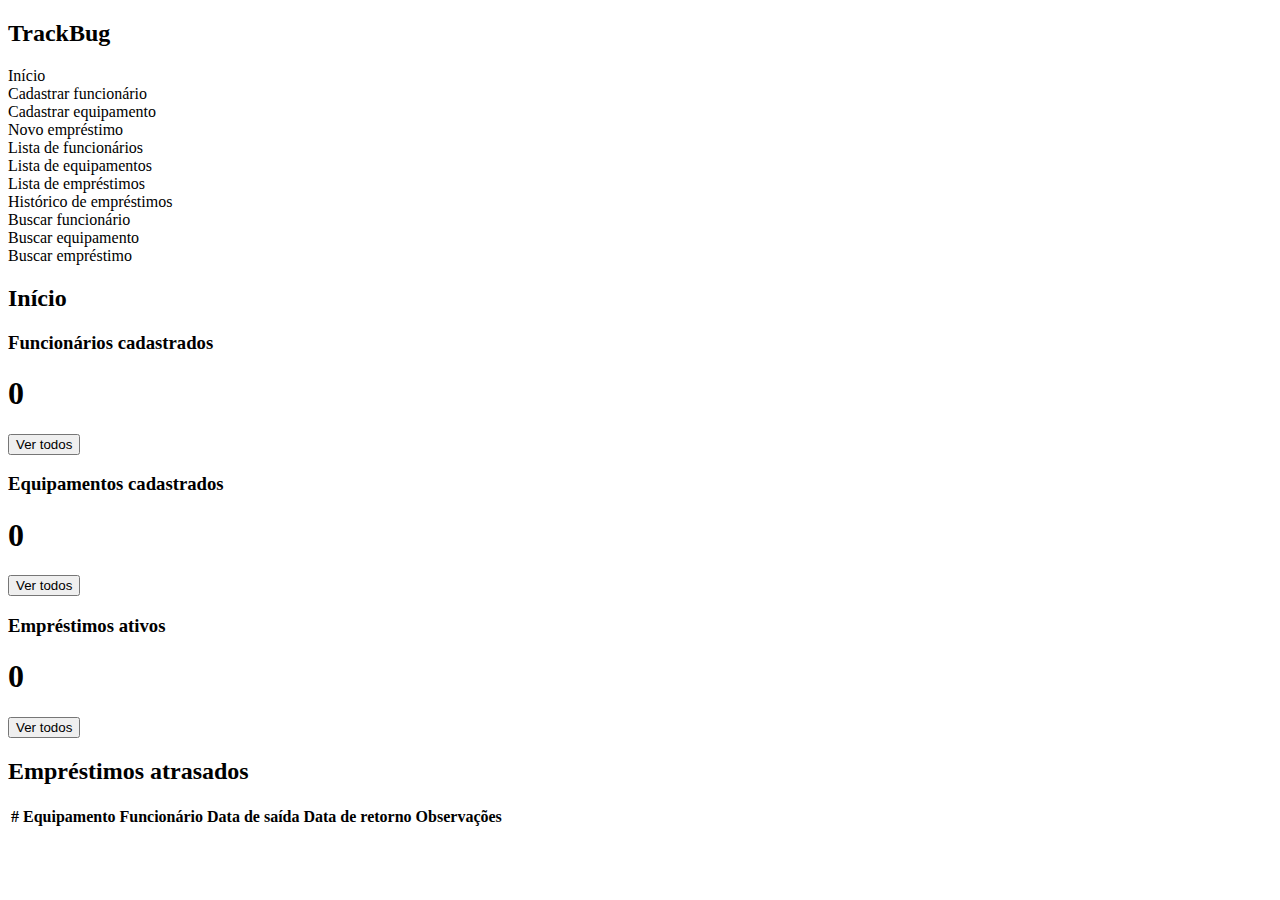
<file: src/main/resources/templates/index.html>
<!doctype html>
<html xmlns:th="http://www.thymeleaf.org">
<head>
    <meta charset="UTF-8">
    <meta name="viewport"
          content="width=device-width, user-scalable=no, initial-scale=1.0, maximum-scale=1.0, minimum-scale=1.0">
    <meta http-equiv="X-UA-Compatible" content="ie=edge">
    <link rel="stylesheet" th:href="@{/css/style_index.css}">
    <link rel="stylesheet" th:href="@{/css/style_barralateral.css}">
    <title>TrackBug - Início</title>
</head>
<body>
    <div id="content-main">
        <div id="barra-lateral">
            <div id="logo">
                 <h2>TrackBug</h2>
            </div>
            <div class="area-home">
                <div class="area-btn">
                    <a th:href="@{/}" class="btn-funcao">Início</a>
                </div>
            </div>
            <div class="botoes-barra-lateral">
                <div class="area-btn">
                    <a th:href="@{/cadastraFuncionario}" class="btn-funcao">Cadastrar funcionário</a>
                </div>
                <div class="area-btn">
                    <a th:href="@{/cadastraEquipamento}" class="btn-funcao">Cadastrar equipamento</a>
                </div>
                <div class="area-btn">
                    <a th:href="@{/novoEmprestimo}" class="btn-funcao">Novo empréstimo</a>
                </div>
            </div>
            <div class="botoes-barra-lateral">
                <div class="area-btn">
                    <a th:href="@{/listarFuncionarios}" class="btn-funcao">Lista de funcionários</a>
                </div>
                <div class="area-btn">
                    <a th:href="@{/listarEquipamentos}" class="btn-funcao">Lista de equipamentos</a>
                </div>
                <div class="area-btn">
                    <a th:href="@{/listarEmprestimos}" class="btn-funcao">Lista de empréstimos</a>
                </div>
            </div>
            <div class="area-home">
                <div class="area-btn">
                    <a th:href="@{/historicoEmprestimos}" class="btn-funcao">Histórico de empréstimos</a>
                </div>
            </div>
            <div class="botoes-barra-lateral">
                <div class="area-btn">
                    <a th:href="@{/buscarFuncionario}" class="btn-funcao">Buscar funcionário</a>
                </div>
                <div class="area-btn">
                    <a th:href="@{/buscarEquipamento}" class="btn-funcao">Buscar equipamento</a>
                </div>
                <div class="area-btn">
                    <a th:href="@{/buscarEmprestimo}" class="btn-funcao">Buscar empréstimo</a>
                </div>
            </div>
        </div>
        <div id="lado-direito">
            <div id="cabecalho-pag"><h2>Início</h2></div>
            <div id="cards-home">
                <div id="card1">
                    <h3>Funcionários cadastrados</h3>
                    <h1><span th:text="${countFuncionario}">0</span></h1>
                    <a th:href="@{/listarFuncionarios}">
                        <button class="btn-vertodos">Ver todos</button>
                    </a>
                </div>
                <div id="card2">
                    <h3>Equipamentos cadastrados</h3>
                    <h1><span th:text="${countEquipamento}">0</span></h1>
                    <a th:href="@{/listarEquipamentos}">
                        <button class="btn-vertodos">Ver todos</button>
                    </a>
                </div>
                <div id="card3">
                    <h3>Empréstimos ativos</h3>
                    <h1><span th:text="${countEmprestimo}">0</span></h1>
                    <a th:href="@{/listarEmprestimos}">
                        <button class="btn-vertodos">Ver todos</button>
                    </a>    
                </div>
            </div>
            <div id="cabecalho-emprestimos">
                <h2>Empréstimos atrasados</h2>
            </div>
            <div id="area-tabela">
                <table class="striped-table">
                    <thead>
                    <tr>
                        <th>#</th>
                        <th>Equipamento</th>
                        <th>Funcionário</th>
                        <th>Data de saída</th>
                        <th>Data de retorno</th>
                        <th>Observações</th>
                    </tr>
                    </thead>
                    <tbody>
                    <tr th:each="emprestimo, iterStat : ${emprestimos}">
                        <td th:text="${emprestimo.id}"></td>
                        <td th:text="${emprestimo.equipamento.descricao_eqp}"></td>
                        <td th:text="${emprestimo.funcionario_responsavel.nome_funcionario}"></td>
                        <td th:text="${emprestimo.data_hora_saida}"></td>
                        <td th:text="${emprestimo.data_hora_retorno}"></td>
                        <td th:text="${emprestimo.observacoes_emprestimo}"></td>
                    </tr>
                    </tbody>
                </table>
            </div>
        </div>
    </div>
</body>
</html>
</file>
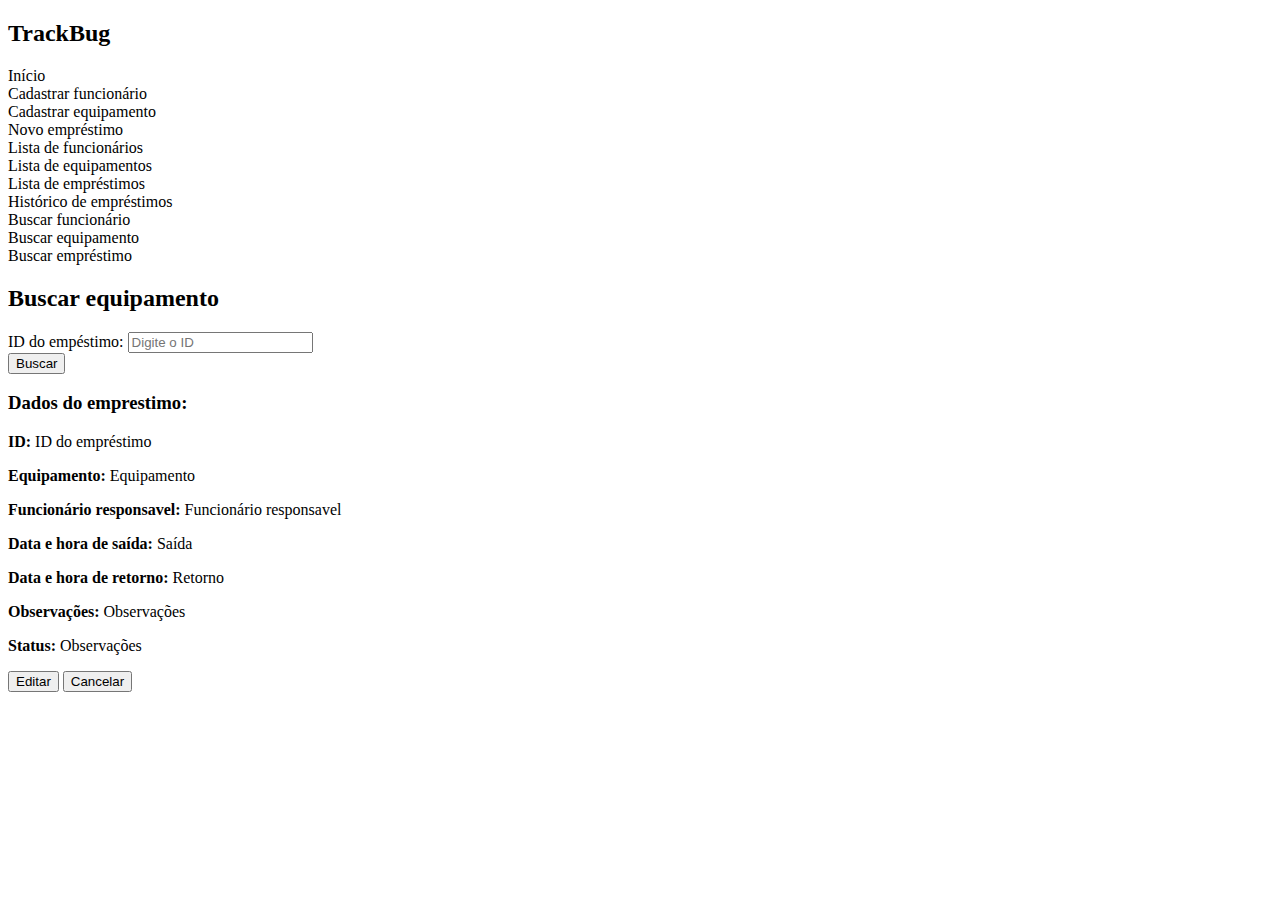
<file: src/main/resources/templates/buscar_emprestimo.html>
<!DOCTYPE html>
<html xmlns:th="http://www.thymeleaf.org">
<head>
    <meta charset="UTF-8">
    <meta name="viewport"
          content="width=device-width, user-scalable=no, initial-scale=1.0, maximum-scale=1.0, minimum-scale=1.0">
    <meta http-equiv="X-UA-Compatible" content="ie=edge">
    <link rel="stylesheet" th:href="@{/css/style_barralateral.css}">
    <link rel="stylesheet" th:href="@{/css/style_buscarfuncionario.css}">
    <title>Buscar empréstimo</title>
</head>
<body>
<div id="content-main">
    <div id="barra-lateral">
        <div id="logo">
            <h2>TrackBug</h2>
        </div>
        <div class="area-home">
            <div class="area-btn">
                <a th:href="@{/}" class="btn-funcao">Início</a>
            </div>
        </div>
        <div class="botoes-barra-lateral">
            <div class="area-btn">
                <a th:href="@{/cadastraFuncionario}" class="btn-funcao">Cadastrar funcionário</a>
            </div>
            <div class="area-btn">
                <a th:href="@{/cadastraEquipamento}" class="btn-funcao">Cadastrar equipamento</a>
            </div>
            <div class="area-btn">
                <a th:href="@{/novoEmprestimo}" class="btn-funcao">Novo empréstimo</a>
            </div>
        </div>
        <div class="botoes-barra-lateral">
            <div class="area-btn">
                <a th:href="@{/listarFuncionarios}" class="btn-funcao">Lista de funcionários</a>
            </div>
            <div class="area-btn">
                <a th:href="@{/listarEquipamentos}" class="btn-funcao">Lista de equipamentos</a>
            </div>
            <div class="area-btn">
                <a th:href="@{/listarEmprestimos}" class="btn-funcao">Lista de empréstimos</a>
            </div>
        </div>
        <div class="area-home">
            <div class="area-btn">
                <a th:href="@{/historicoEmprestimos}" class="btn-funcao">Histórico de empréstimos</a>
            </div>
        </div>
        <div class="botoes-barra-lateral">
            <div class="area-btn">
                <a th:href="@{/buscarFuncionario}" class="btn-funcao">Buscar funcionário</a>
            </div>
            <div class="area-btn">
                <a th:href="@{/buscarEquipamento}" class="btn-funcao">Buscar equipamento</a>
            </div>
            <div class="area-btn">
                <a th:href="@{/buscarEmprestimo}" class="btn-funcao">Buscar empréstimo</a>
            </div>
        </div>
    </div>
    <div id="lado-direito">
        <div id="cabecalho-pag"><h2>Buscar equipamento</h2></div>
        <div id="area-formulario">
            <form th:action="@{/buscarEmprestimo}" method="get">
                <div class="text-field">
                    <label for="id">ID do empéstimo:</label>
                    <input type="number" name="id" id="id" class="campo-id" placeholder="Digite o ID" required>
                </div>
                <div id="area-btn-buscar">
                    <button id="btn-buscar" type="submit">Buscar</button>
                </div>
            </form>
        </div>

        <!-- Área de resultado -->
        <div id="resultado-busca" th:if="${emprestimo != null}">
            <h3>Dados do emprestimo:</h3>
            <p><strong>ID:</strong> <span th:text="${emprestimo.id}">ID do empréstimo</span></p>
            <p><strong>Equipamento:</strong> <span th:text="${emprestimo.equipamento.descricao_eqp}">Equipamento</span></p>
            <p><strong>Funcionário responsavel:</strong> <span th:text="${emprestimo.funcionario_responsavel.nome_funcionario}">Funcionário responsavel</span></p>
            <p><strong>Data e hora de saída:</strong> <span th:text="${emprestimo.data_hora_saida}">Saída</span></p>
            <p><strong>Data e hora de retorno:</strong> <span th:text="${emprestimo.data_hora_retorno}">Retorno</span></p>
            <p><strong>Observações:</strong> <span th:text="${emprestimo.observacoes_emprestimo}">Observações</span></p>
            <p><strong>Status:</strong> <span th:text="${emprestimo.status}">Observações</span></p>

            <div id="botoes">
                <a th:href="@{/editarEmprestimo/{id}(id=${emprestimo.id})}"><button class="editar">Editar</button></a>
                <form th:action="@{/deletarEmprestimo/{id}(id=${emprestimo.id})}" method="post" style="display: inline;" class="form-delete">
                    <button type="submit" class="deletar">Cancelar</button>
                </form>
            </div>

        </div>
        <div th:if="${erro != null}">
            <p th:text="${erro}" style="margin-left:10px;"></p>
        </div>
    </div>
</div>
</body>
</html>
</file>
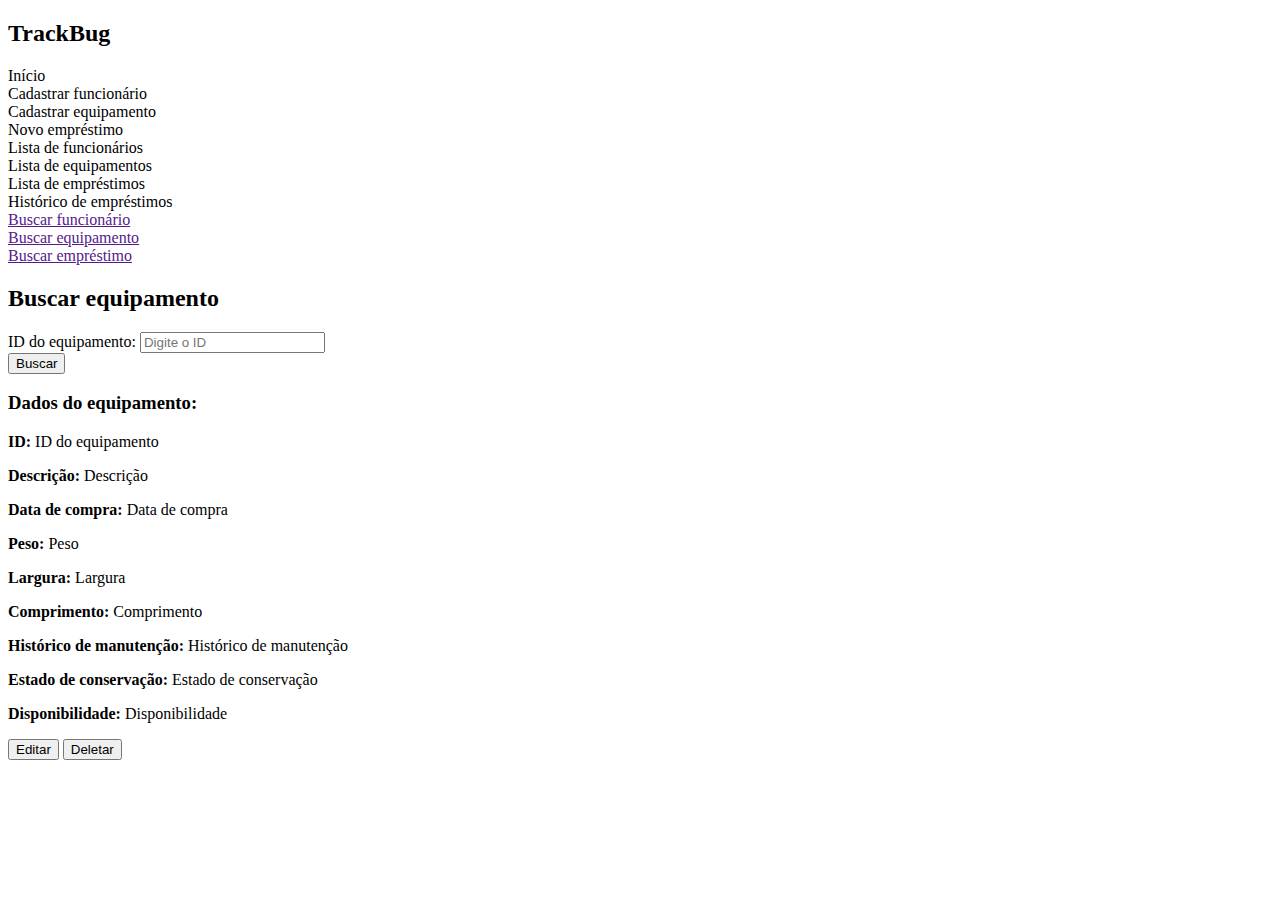
<file: src/main/resources/templates/buscar_equipamento.html>
<!DOCTYPE html>
<html xmlns:th="http://www.thymeleaf.org">
<head>
    <meta charset="UTF-8">
    <meta name="viewport"
          content="width=device-width, user-scalable=no, initial-scale=1.0, maximum-scale=1.0, minimum-scale=1.0">
    <meta http-equiv="X-UA-Compatible" content="ie=edge">
    <link rel="stylesheet" th:href="@{/css/style_barralateral.css}">
    <link rel="stylesheet" th:href="@{/css/style_buscarfuncionario.css}">
    <title>Buscar equipamento</title>
</head>
<body>
<div id="content-main">
    <div id="barra-lateral">
        <div id="logo">
            <h2>TrackBug</h2>
        </div>
        <div class="area-home">
            <div class="area-btn">
                <a th:href="@{/}" class="btn-funcao">Início</a>
            </div>
        </div>
        <div class="botoes-barra-lateral">
            <div class="area-btn">
                <a th:href="@{/cadastraFuncionario}" class="btn-funcao">Cadastrar funcionário</a>
            </div>
            <div class="area-btn">
                <a th:href="@{/cadastraEquipamento}" class="btn-funcao">Cadastrar equipamento</a>
            </div>
            <div class="area-btn">
                <a th:href="@{/novoEmprestimo}" class="btn-funcao">Novo empréstimo</a>
            </div>
        </div>
        <div class="botoes-barra-lateral">
            <div class="area-btn">
                <a th:href="@{/listarFuncionarios}" class="btn-funcao">Lista de funcionários</a>
            </div>
            <div class="area-btn">
                <a th:href="@{/listarEquipamentos}" class="btn-funcao">Lista de equipamentos</a>
            </div>
            <div class="area-btn">
                <a th:href="@{/listarEmprestimos}" class="btn-funcao">Lista de empréstimos</a>
            </div>
        </div>
        <div class="area-home">
            <div class="area-btn">
                <a th:href="@{/historicoEmprestimos}" class="btn-funcao">Histórico de empréstimos</a>
            </div>
        </div>
        <div class="botoes-barra-lateral">
            <div class="area-btn">
                <a href="" class="btn-funcao">Buscar funcionário</a>
            </div>
            <div class="area-btn">
                <a href="" class="btn-funcao">Buscar equipamento</a>
            </div>
            <div class="area-btn">
                <a href="" class="btn-funcao">Buscar empréstimo</a>
            </div>
        </div>
    </div>
    <div id="lado-direito">
        <div id="cabecalho-pag"><h2>Buscar equipamento</h2></div>
        <div id="area-formulario">
            <form th:action="@{/buscarEquipamento}" method="get">
                <div class="text-field">
                    <label for="id_equipamento">ID do equipamento:</label>
                    <input type="number" name="id_equipamento" id="id_equipamento" class="campo-id" placeholder="Digite o ID" required>
                </div>
                <div id="area-btn-buscar">
                    <button id="btn-buscar" type="submit">Buscar</button>
                </div>
            </form>
        </div>

        <!-- Área de resultado -->
        <div id="resultado-busca" th:if="${equipamento != null}">
            <h3>Dados do equipamento:</h3>
            <p><strong>ID:</strong> <span th:text="${equipamento.id_equipamento}">ID do equipamento</span></p>
            <p><strong>Descrição:</strong> <span th:text="${equipamento.descricao_eqp}">Descrição</span></p>
            <p><strong>Data de compra:</strong> <span th:text="${equipamento.data_compra_eqp}">Data de compra</span></p>
            <p><strong>Peso:</strong> <span th:text="${equipamento.peso_eqp}">Peso</span></p>
            <p><strong>Largura:</strong> <span th:text="${equipamento.largura_eqp}">Largura</span></p>
            <p><strong>Comprimento:</strong> <span th:text="${equipamento.comprimento_eqp}">Comprimento</span></p>
            <p><strong>Histórico de manutenção:</strong> <span th:text="${equipamento.historico_manutencao_eqp}">Histórico de manutenção</span></p>
            <p><strong>Estado de conservação:</strong> <span th:text="${equipamento.estado_conservacao_eqp}">Estado de conservação</span></p>
            <p><strong>Disponibilidade:</strong> <span th:text="${equipamento.disponibilidade}">Disponibilidade</span></p>

            <div id="botoes">
                <a th:href="@{/editarEquipamento/{id}(id=${equipamento.id_equipamento})}"><button class="editar">Editar</button></a>
                <form th:action="@{/deletarEquipamento/{id}(id=${equipamento.id_equipamento})}" method="post" style="display: inline;" class="form-delete">
                    <button type="submit" class="deletar">Deletar</button>
                </form>
            </div>

        </div>
        <div th:if="${erro != null}">
            <p th:text="${erro}" style="margin-left:10px;"></p>
        </div>
    </div>
</div>
</body>
</html>
</file>
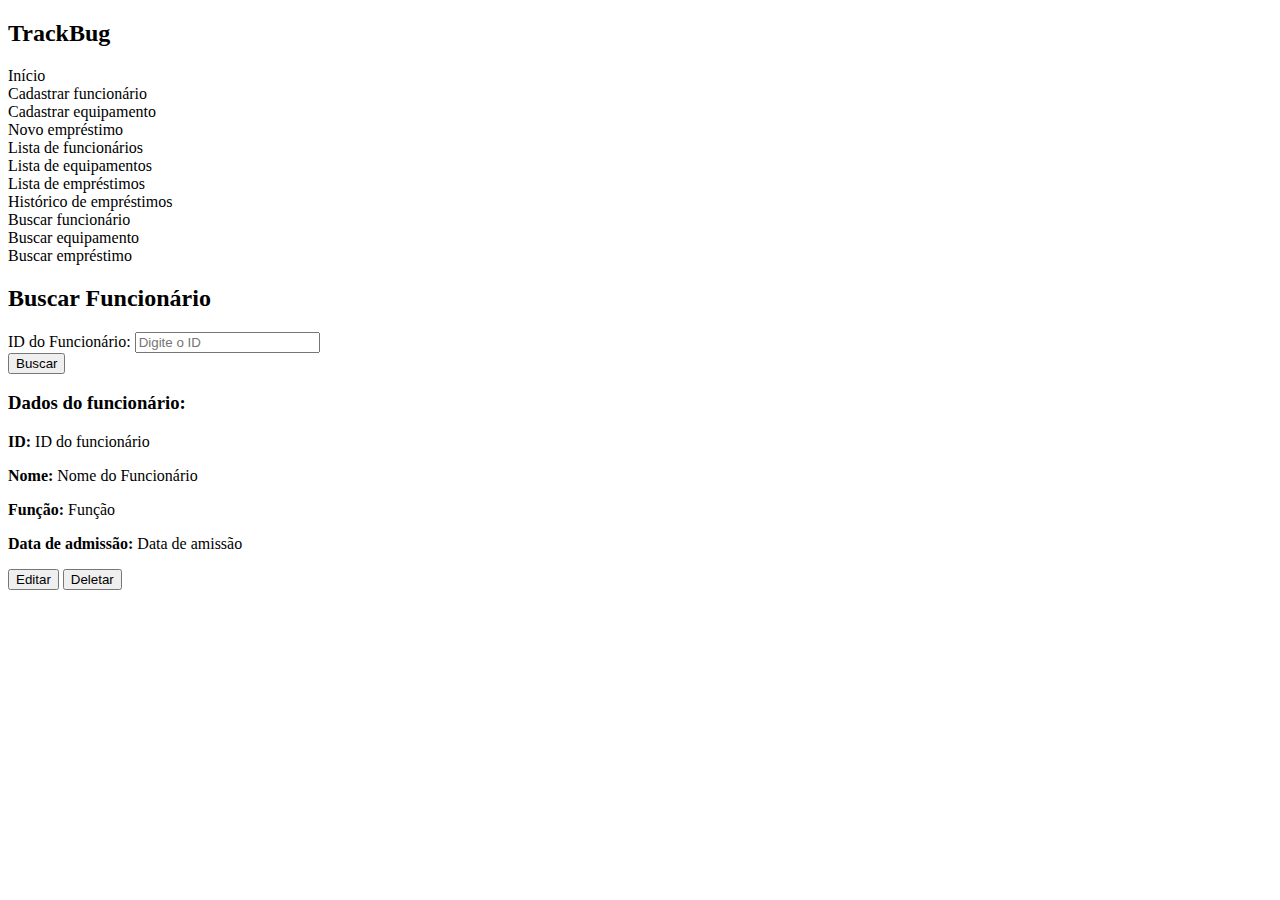
<file: src/main/resources/templates/buscar_funcionario.html>
<!DOCTYPE html>
<html xmlns:th="http://www.thymeleaf.org">
<head>
    <meta charset="UTF-8">
    <meta name="viewport"
          content="width=device-width, user-scalable=no, initial-scale=1.0, maximum-scale=1.0, minimum-scale=1.0">
    <meta http-equiv="X-UA-Compatible" content="ie=edge">
    <link rel="stylesheet" th:href="@{/css/style_barralateral.css}">
    <link rel="stylesheet" th:href="@{/css/style_buscarfuncionario.css}">
    <title>Buscar funcionário</title>
</head>
<body>
<div id="content-main">
    <div id="barra-lateral">
        <div id="logo">
            <h2>TrackBug</h2>
        </div>
        <div class="area-home">
            <div class="area-btn">
                <a th:href="@{/}" class="btn-funcao">Início</a>
            </div>
        </div>
        <div class="botoes-barra-lateral">
            <div class="area-btn">
                <a th:href="@{/cadastraFuncionario}" class="btn-funcao">Cadastrar funcionário</a>
            </div>
            <div class="area-btn">
                <a th:href="@{/cadastraEquipamento}" class="btn-funcao">Cadastrar equipamento</a>
            </div>
            <div class="area-btn">
                <a th:href="@{/novoEmprestimo}" class="btn-funcao">Novo empréstimo</a>
            </div>
        </div>
        <div class="botoes-barra-lateral">
            <div class="area-btn">
                <a th:href="@{/listarFuncionarios}" class="btn-funcao">Lista de funcionários</a>
            </div>
            <div class="area-btn">
                <a th:href="@{/listarEquipamentos}" class="btn-funcao">Lista de equipamentos</a>
            </div>
            <div class="area-btn">
                <a th:href="@{/listarEmprestimos}" class="btn-funcao">Lista de empréstimos</a>
            </div>
        </div>
        <div class="area-home">
            <div class="area-btn">
                <a th:href="@{/historicoEmprestimos}" class="btn-funcao">Histórico de empréstimos</a>
            </div>
        </div>
        <div class="botoes-barra-lateral">
            <div class="area-btn">
                <a th:href="@{/buscarFuncionario}" class="btn-funcao">Buscar funcionário</a>
            </div>
            <div class="area-btn">
                <a th:href="@{/buscarEquipamento}" class="btn-funcao">Buscar equipamento</a>
            </div>
            <div class="area-btn">
                <a th:href="@{/buscarEmprestimo}" class="btn-funcao">Buscar empréstimo</a>
            </div>
        </div>
    </div>
    <div id="lado-direito">
        <div id="cabecalho-pag"><h2>Buscar Funcionário</h2></div>
        <div id="area-formulario">
            <form th:action="@{/buscarFuncionario}" method="get">
                <div class="text-field">
                    <label for="id_funcionario">ID do Funcionário:</label>
                    <input type="number" name="id_funcionario" id="id_funcionario" class="campo-id" placeholder="Digite o ID" required>
                </div>
                <div id="area-btn-buscar">
                    <button id="btn-buscar" type="submit">Buscar</button>
                </div>
            </form>
        </div>

        <div id="resultado-busca" th:if="${funcionario != null}">
            <h3>Dados do funcionário:</h3>
            <p><strong>ID:</strong> <span th:text="${funcionario.id_funcionario}">ID do funcionário</span></p>
            <p><strong>Nome:</strong> <span th:text="${funcionario.nome_funcionario}">Nome do Funcionário</span></p>
            <p><strong>Função:</strong> <span th:text="${funcionario.funcao_funcionario}">Função</span></p>
            <p><strong>Data de admissão:</strong> <span th:text="${funcionario.data_admissao_funcionario}">Data de amissão</span></p>

            <div id="botoes">
                <a th:href="@{/editarFuncionario/{id}(id=${funcionario.id_funcionario})}"><button class="editar">Editar</button></a>

                <form th:action="@{/deletarFuncionario/{id}(id=${funcionario.id_funcionario})}" method="post" style="display: inline;" class="form-delete">
                    <button type="submit" class="deletar">Deletar</button>
                </form>
            </div>

        </div>
        <div th:if="${erro != null}">
            <p th:text="${erro}" style="margin-left:10px;"></p>
        </div>
    </div>
</div>
</body>
</html>
</file>
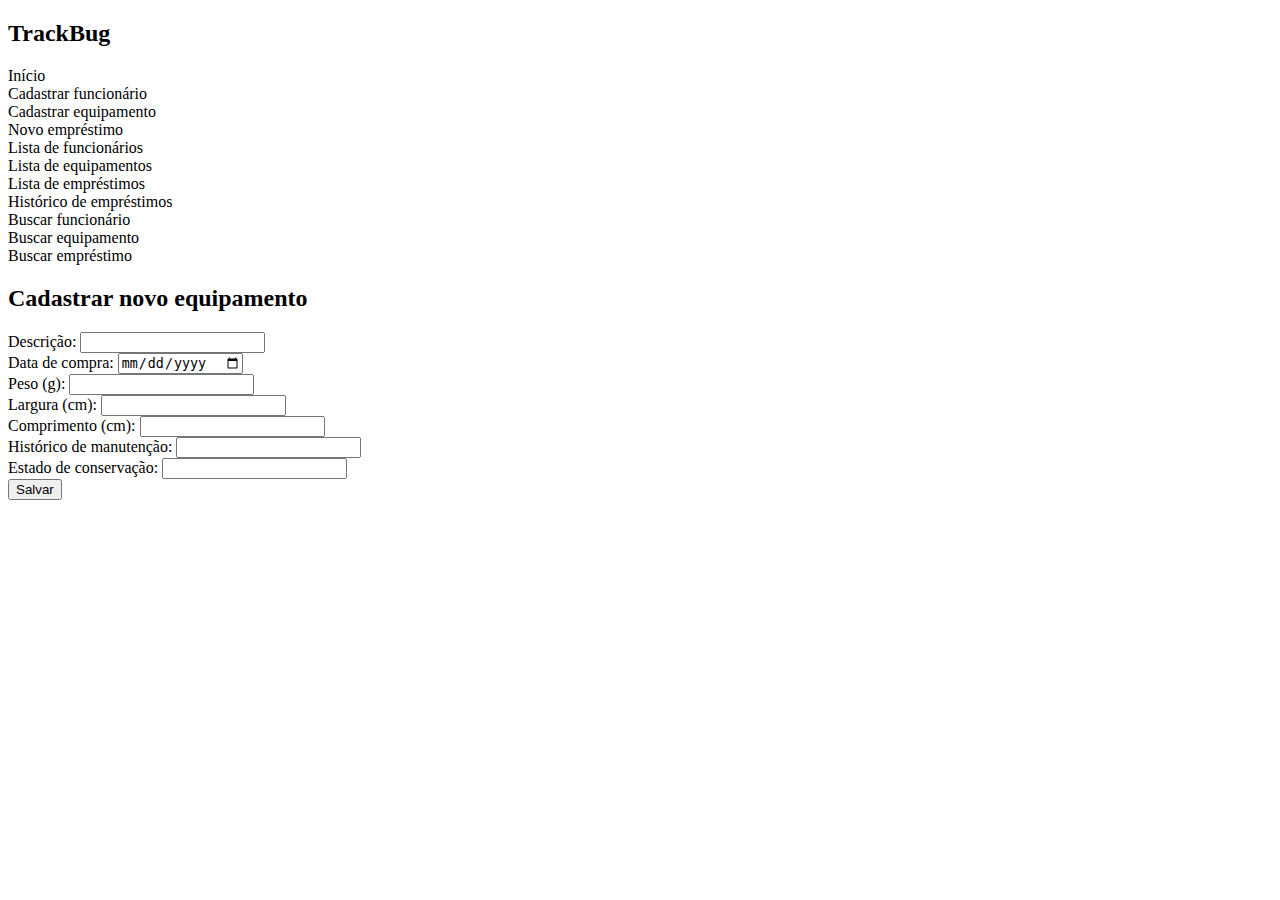
<file: src/main/resources/templates/cad_equipamento.html>
<!doctype html>
<html xmlns:th="http://www.thymeleaf.org">
<head>
    <meta charset="UTF-8">
    <meta name="viewport"
          content="width=device-width, user-scalable=no, initial-scale=1.0, maximum-scale=1.0, minimum-scale=1.0">
    <meta http-equiv="X-UA-Compatible" content="ie=edge">
    <link rel="stylesheet" th:href="@{/css/style_barralateral.css}">
    <link rel="stylesheet" th:href="@{/css/style_cadequipamento.css}">
    <title>Cadastrar equipamento</title>
</head>
<body>
    <div id="content-main">
        <div id="barra-lateral">
            <div id="logo">
                <h2>TrackBug</h2>
            </div>
            <div class="area-home">
                <div class="area-btn">
                    <a th:href="@{/}" class="btn-funcao">Início</a>
                </div>
            </div>
            <div class="botoes-barra-lateral">
                <div class="area-btn">
                    <a th:href="@{/cadastraFuncionario}" class="btn-funcao">Cadastrar funcionário</a>
                </div>
                <div class="area-btn">
                    <a th:href="@{/cadastraEquipamento}" class="btn-funcao">Cadastrar equipamento</a>
                </div>
                <div class="area-btn">
                    <a th:href="@{/novoEmprestimo}" class="btn-funcao">Novo empréstimo</a>
                </div>
            </div>
            <div class="botoes-barra-lateral">
                <div class="area-btn">
                    <a th:href="@{/listarFuncionarios}" class="btn-funcao">Lista de funcionários</a>
                </div>
                <div class="area-btn">
                    <a th:href="@{/listarEquipamentos}" class="btn-funcao">Lista de equipamentos</a>
                </div>
                <div class="area-btn">
                    <a th:href="@{/listarEmprestimos}" class="btn-funcao">Lista de empréstimos</a>
                </div>
            </div>
            <div class="area-home">
                <div class="area-btn">
                    <a th:href="@{/historicoEmprestimos}" class="btn-funcao">Histórico de empréstimos</a>
                </div>
            </div>
            <div class="botoes-barra-lateral">
                <div class="area-btn">
                    <a th:href="@{/buscarFuncionario}" class="btn-funcao">Buscar funcionário</a>
                </div>
                <div class="area-btn">
                    <a th:href="@{/buscarEquipamento}" class="btn-funcao">Buscar equipamento</a>
                </div>
                <div class="area-btn">
                    <a th:href="@{/buscarEmprestimo}" class="btn-funcao">Buscar empréstimo</a>
                </div>
            </div>
        </div>
        <div id="lado-direito">
            <div id="cabecalho-pag"><h2>Cadastrar novo equipamento</h2></div>
            <div id="area-formulario">
                <form th:action="@{/salvarEquipamento}" th:object="${equipamento}" method="post">
                    <div class="text-field">
                        <label for="descricao-equip">Descrição:</label>
                        <input type="text" name="descricao-equip" id="descricao-equip" th:field="*{descricao_eqp}">
                    </div>
                    <div class="text-field">
                        <label for="data-compra">Data de compra:</label>
                        <input type="date" name="data-compra" id="data-compra" th:field="*{data_compra_eqp}">
                    </div>
                    <div class="text-field">
                        <label for="peso-eqp">Peso (g):</label>
                        <input type="text" name="peso-eqp" id="peso-eqp" class="medidas" th:field="*{peso_eqp}">
                    </div>
                    <div class="text-field">
                        <label for="largura-eqp">Largura (cm):</label>
                        <input type="text" name="largura-eqp" id="largura-eqp" class="medidas" th:field="*{largura_eqp}">
                    </div>
                    <div class="text-field">
                        <label for="comprimento-eqp">Comprimento (cm):</label>
                        <input type="text" name="comprimento-eqp" id="comprimento-eqp" class="medidas" th:field="*{comprimento_eqp}">
                    </div>
                    <div class="text-field">
                        <label for="hist-manutencao">Histórico de manutenção:</label>
                        <input type="text" name="hist-manutencao" id="hist-manutencao" th:field="*{historico_manutencao_eqp}">
                    </div>
                    <div class="text-field">
                        <label for="estado-conserv">Estado de conservação:</label>
                        <input type="text" name="estado-conserv" id="estado-conserv" th:field="*{estado_conservacao_eqp}">
                    </div>
                    <div id="area-btn-salvar">
                        <button id="btn-salvar">Salvar</button>
                    </div>

                </form>
            </div>
        </div>
    </div>
</body>
</html>
</file>
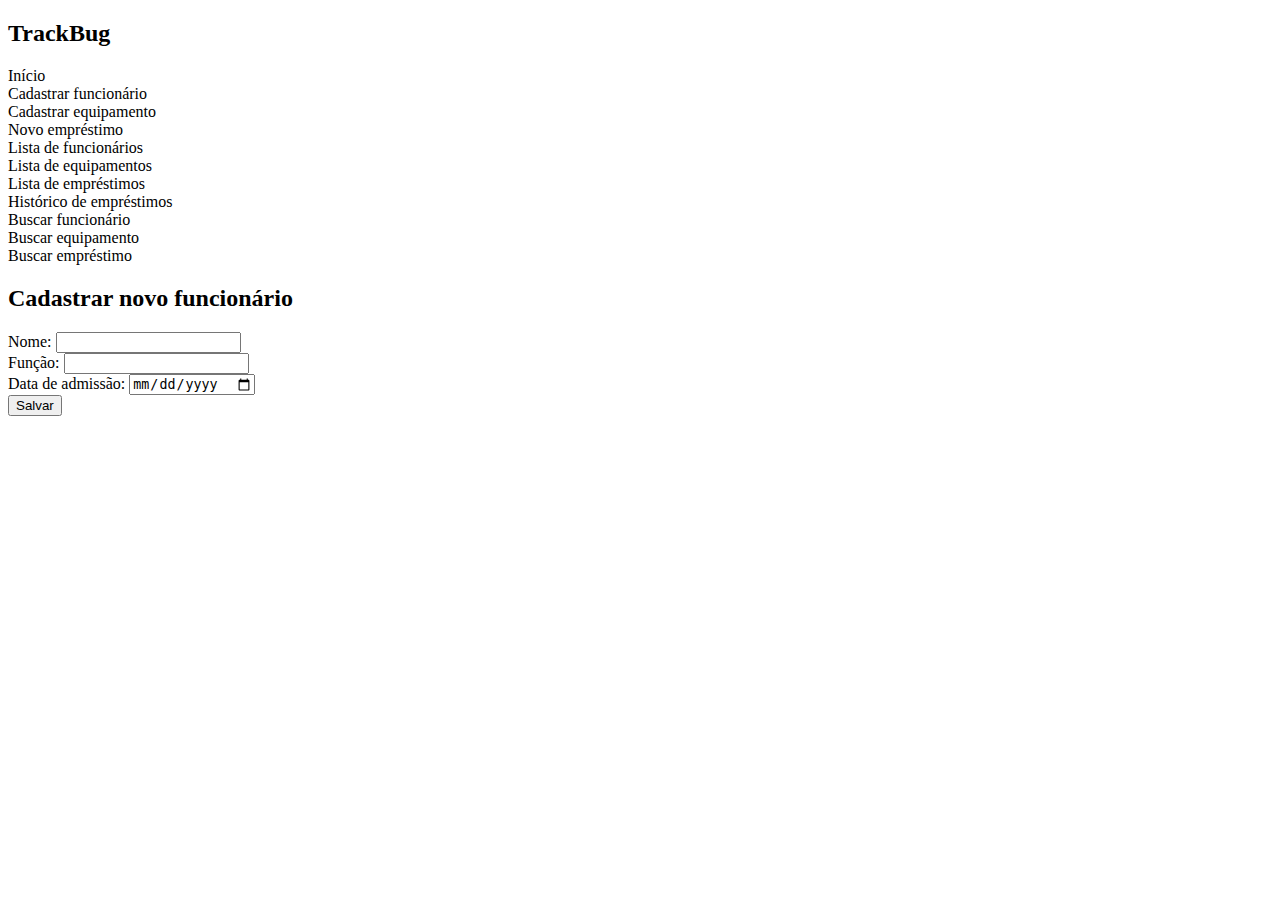
<file: src/main/resources/templates/cad_funcionario.html>
<!DOCTYPE html>
<html xmlns:th="http://www.thymeleaf.org">
<head>
    <meta charset="UTF-8">
    <meta name="viewport"
          content="width=device-width, user-scalable=no, initial-scale=1.0, maximum-scale=1.0, minimum-scale=1.0">
    <meta http-equiv="X-UA-Compatible" content="ie=edge">
    <link rel="stylesheet" th:href="@{/css/style_barralateral.css}">
    <link rel="stylesheet" th:href="@{/css/style_cadfunc.css}">
    <title>Cadastrar funcionário</title>
</head>
<body>
    <div id="content-main">
        <div id="barra-lateral">
            <div id="logo">
                <h2>TrackBug</h2>
            </div>
            <div class="area-home">
                <div class="area-btn">
                    <a th:href="@{/}" class="btn-funcao">Início</a>
                </div>
            </div>
            <div class="botoes-barra-lateral">
                <div class="area-btn">
                    <a th:href="@{/cadastraFuncionario}" class="btn-funcao">Cadastrar funcionário</a>
                </div>
                <div class="area-btn">
                    <a th:href="@{/cadastraEquipamento}" class="btn-funcao">Cadastrar equipamento</a>
                </div>
                <div class="area-btn">
                    <a th:href="@{/novoEmprestimo}" class="btn-funcao">Novo empréstimo</a>
                </div>
            </div>
            <div class="botoes-barra-lateral">
                <div class="area-btn">
                    <a th:href="@{/listarFuncionarios}" class="btn-funcao">Lista de funcionários</a>
                </div>
                <div class="area-btn">
                    <a th:href="@{/listarEquipamentos}" class="btn-funcao">Lista de equipamentos</a>
                </div>
                <div class="area-btn">
                    <a th:href="@{/listarEmprestimos}" class="btn-funcao">Lista de empréstimos</a>
                </div>
            </div>
            <div class="area-home">
                <div class="area-btn">
                    <a th:href="@{/historicoEmprestimos}" class="btn-funcao">Histórico de empréstimos</a>
                </div>
            </div>
            <div class="botoes-barra-lateral">
                <div class="area-btn">
                    <a th:href="@{/buscarFuncionario}" class="btn-funcao">Buscar funcionário</a>
                </div>
                <div class="area-btn">
                    <a th:href="@{/buscarEquipamento}" class="btn-funcao">Buscar equipamento</a>
                </div>
                <div class="area-btn">
                    <a th:href="@{/buscarEmprestimo}" class="btn-funcao">Buscar empréstimo</a>
                </div>
            </div>
        </div>
        <div id="lado-direito">
            <div id="cabecalho-pag"><h2>Cadastrar novo funcionário</h2></div>
            <div id="area-formulario">
                <form th:action="@{/salvarFuncionario}" th:object="${funcionario}" method="post">
                    <div class="text-field">
                        <label for="nome-func">Nome:</label>
                        <input type="text" name="nome-func" id="nome-func" th:field="*{nome_funcionario}" required>
                    </div>
                    <div class="text-field">
                        <label for="funcao-func">Função:</label>
                        <input type="text" name="funcao-func" id="funcao-func" th:field="*{funcao_funcionario}" required>
                    </div>
                    <div class="text-field">
                        <label for="data-admissao">Data de admissão:</label>
                        <input type="date" name="data-admissao" id="data-admissao" th:field="*{data_admissao_funcionario}" required>
                    </div>
                    <div id="area-btn-salvar">
                        <button id="btn-salvar">Salvar</button>
                    </div>

                </form>
            </div>
        </div>
    </div>
</body>
</html>
</file>
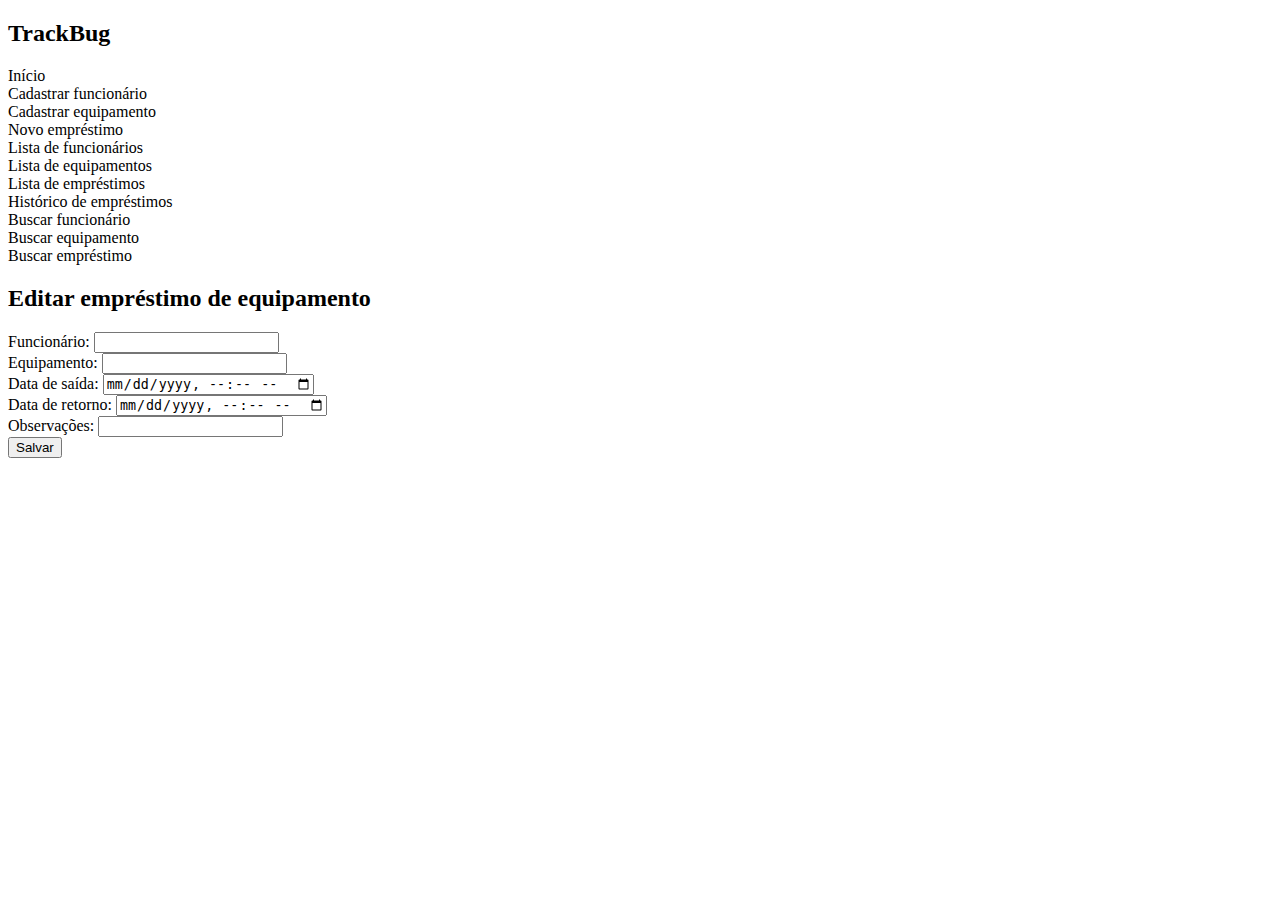
<file: src/main/resources/templates/editar_emprestimo.html>
<!doctype html>
<html xmlns:th="http://www.thymeleaf.org">
<head>
    <meta charset="UTF-8">
    <meta name="viewport"
          content="width=device-width, user-scalable=no, initial-scale=1.0, maximum-scale=1.0, minimum-scale=1.0">
    <meta http-equiv="X-UA-Compatible" content="ie=edge">
    <link rel="stylesheet" th:href="@{/css/style_novoemprestimo.css}">
    <link rel="stylesheet" th:href="@{/css/style_barralateral.css}">
    <title>Editar empréstimo</title>
</head>
<body>
    <div id="content-main">
        <div id="barra-lateral">
            <div id="logo">
                <h2>TrackBug</h2>
            </div>
            <div class="area-home">
                <div class="area-btn">
                    <a th:href="@{/}" class="btn-funcao">Início</a>
                </div>
            </div>
            <div class="botoes-barra-lateral">
                <div class="area-btn">
                    <a th:href="@{/cadastraFuncionario}" class="btn-funcao">Cadastrar funcionário</a>
                </div>
                <div class="area-btn">
                    <a th:href="@{/cadastraEquipamento}" class="btn-funcao">Cadastrar equipamento</a>
                </div>
                <div class="area-btn">
                    <a th:href="@{/novoEmprestimo}" class="btn-funcao">Novo empréstimo</a>
                </div>
            </div>
            <div class="botoes-barra-lateral">
                <div class="area-btn">
                    <a th:href="@{/listarFuncionarios}" class="btn-funcao">Lista de funcionários</a>
                </div>
                <div class="area-btn">
                    <a th:href="@{/listarEquipamentos}" class="btn-funcao">Lista de equipamentos</a>
                </div>
                <div class="area-btn">
                    <a th:href="@{/listarEmprestimos}" class="btn-funcao">Lista de empréstimos</a>
                </div>
            </div>
            <div class="area-home">
                <div class="area-btn">
                    <a th:href="@{/historicoEmprestimos}" class="btn-funcao">Histórico de empréstimos</a>
                </div>
            </div>
            <div class="botoes-barra-lateral">
                <div class="area-btn">
                    <a th:href="@{/buscarFuncionario}" class="btn-funcao">Buscar funcionário</a>
                </div>
                <div class="area-btn">
                    <a th:href="@{/buscarEquipamento}" class="btn-funcao">Buscar equipamento</a>
                </div>
                <div class="area-btn">
                    <a th:href="@{/buscarEmprestimo}" class="btn-funcao">Buscar empréstimo</a>
                </div>
            </div>
        </div>
        <div id="lado-direito">
            <div id="cabecalho-pag"><h2>Editar empréstimo de equipamento</h2></div>
            <div id="area-formulario">
                <form th:action="@{/salvarEdicaoEmprestimo}" th:object="${emprestimo}" method="post">
                    <div class="text-field">
                        <input type="hidden" th:field="*{id}">
                    </div>
                    <div class="text-field">
                        <label for="nome_funcionario">Funcionário:</label>
                        <input type="text" id="nome_funcionario" name="nome_funcionario" th:field="${emprestimo.funcionario_responsavel.nome_funcionario}" readonly>
                        <input type="hidden" name="id_funcionario" th:field="${emprestimo.funcionario_responsavel.id_funcionario}">
                    </div>

                    <div class="text-field">
                        <label for="desc_equipamento">Equipamento:</label>
                        <input type="text" id="desc_equipamento" th:field="${emprestimo.equipamento.descricao_eqp}" readonly>
                        <input type="hidden" name="id_equipamento" th:field="${emprestimo.equipamento.id_equipamento}">
                    </div>

                    <div class="text-field">
                        <label for="data-saida">Data de saída:</label>
                        <input type="datetime-local" name="data-saida" id="data-saida" class="data-emprestimo" th:field="*{data_hora_saida}">
                    </div>
                    <div class="text-field">
                        <label for="data-retorno">Data de retorno:</label>
                        <input type="datetime-local" name="data-retorno" id="data-retorno" class="data-emprestimo" th:field="*{data_hora_retorno}">
                    </div>
                    <div class="text-field">
                        <label for="obs-emprestimo">Observações:</label>
                        <input type="text" name="obs-emprestimo" id="obs-emprestimo" th:field="*{observacoes_emprestimo}">
                    </div>
                    <div id="area-btn-salvar">
                        <button id="btn-salvar">Salvar</button>
                    </div>
                </form>
            </div>
        </div>
    </div>
</body>
</html>
</file>
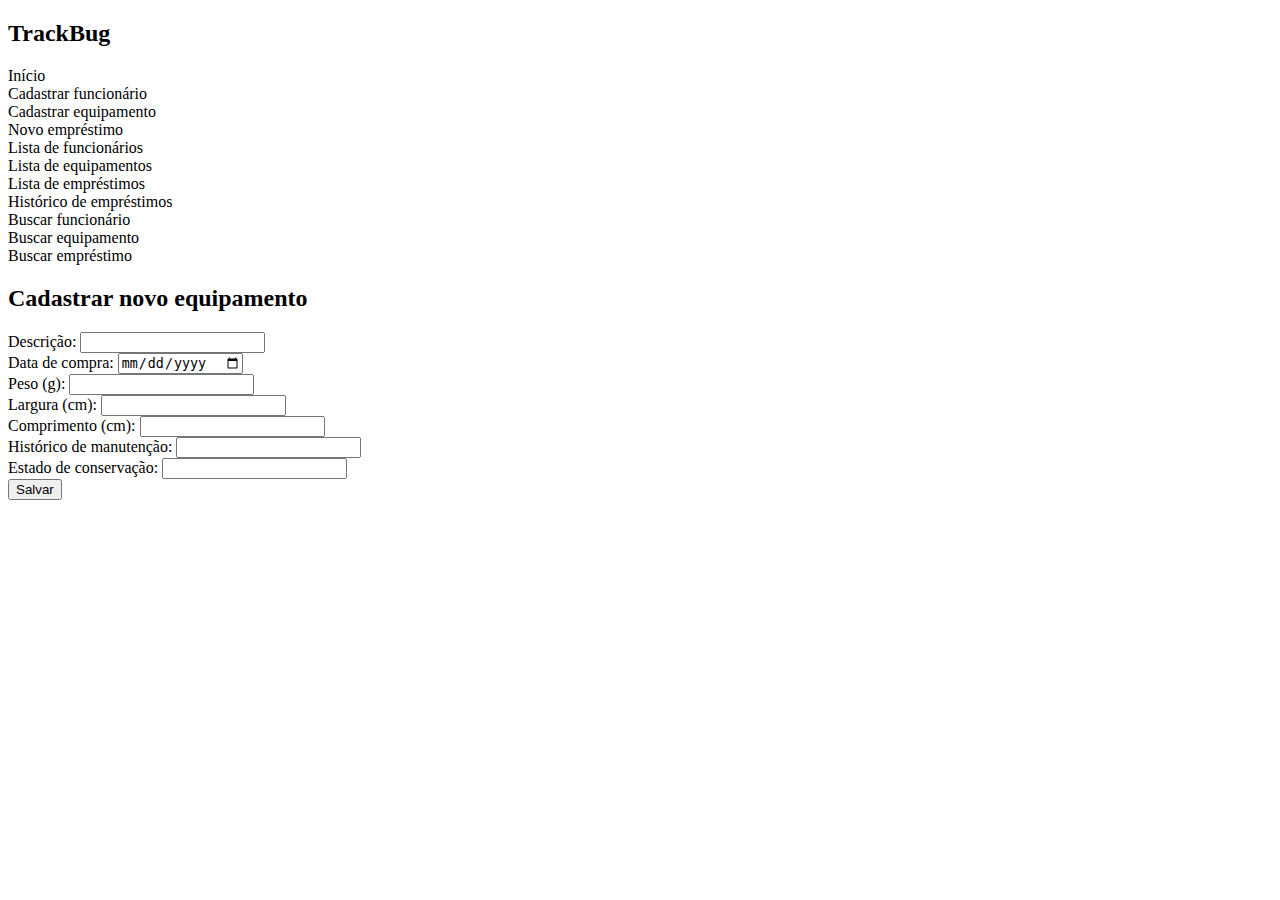
<file: src/main/resources/templates/editar_equipamento.html>
<!doctype html>
<html xmlns:th="http://www.thymeleaf.org">
<head>
    <meta charset="UTF-8">
    <meta name="viewport"
          content="width=device-width, user-scalable=no, initial-scale=1.0, maximum-scale=1.0, minimum-scale=1.0">
    <meta http-equiv="X-UA-Compatible" content="ie=edge">
    <link rel="stylesheet" th:href="@{/css/style_barralateral.css}">
    <link rel="stylesheet" th:href="@{/css/style_cadequipamento.css}">
    <title>Editar equipamento</title>
</head>
<body>
    <div id="content-main">
        <div id="barra-lateral">
            <div id="logo">
                <h2>TrackBug</h2>
            </div>
            <div class="area-home">
                <div class="area-btn">
                    <a th:href="@{/}" class="btn-funcao">Início</a>
                </div>
            </div>
            <div class="botoes-barra-lateral">
                <div class="area-btn">
                    <a th:href="@{/cadastraFuncionario}" class="btn-funcao">Cadastrar funcionário</a>
                </div>
                <div class="area-btn">
                    <a th:href="@{/cadastraEquipamento}" class="btn-funcao">Cadastrar equipamento</a>
                </div>
                <div class="area-btn">
                    <a th:href="@{/novoEmprestimo}" class="btn-funcao">Novo empréstimo</a>
                </div>
            </div>
            <div class="botoes-barra-lateral">
                <div class="area-btn">
                    <a th:href="@{/listarFuncionarios}" class="btn-funcao">Lista de funcionários</a>
                </div>
                <div class="area-btn">
                    <a th:href="@{/listarEquipamentos}" class="btn-funcao">Lista de equipamentos</a>
                </div>
                <div class="area-btn">
                    <a th:href="@{/listarEmprestimos}" class="btn-funcao">Lista de empréstimos</a>
                </div>
            </div>
            <div class="area-home">
                <div class="area-btn">
                    <a th:href="@{/historicoEmprestimos}" class="btn-funcao">Histórico de empréstimos</a>
                </div>
            </div>
            <div class="botoes-barra-lateral">
                <div class="area-btn">
                    <a th:href="@{/buscarFuncionario}" class="btn-funcao">Buscar funcionário</a>
                </div>
                <div class="area-btn">
                    <a th:href="@{/buscarEquipamento}" class="btn-funcao">Buscar equipamento</a>
                </div>
                <div class="area-btn">
                    <a th:href="@{/buscarEmprestimo}" class="btn-funcao">Buscar empréstimo</a>
                </div>
            </div>
        </div>
        <div id="lado-direito">
            <div id="cabecalho-pag"><h2>Cadastrar novo equipamento</h2></div>
            <div id="area-formulario">
                <form th:action="@{/salvarEdicaoEquipamento}" th:object="${equipamento}" method="post">
                    <div class="text-field">
                        <input type="hidden" name="id" th:field="${equipamento.id_equipamento}">
                    </div>
                    <div class="text-field">
                        <label for="descricao-equip">Descrição:</label>
                        <input type="text" name="descricao-equip" id="descricao-equip" th:field="*{descricao_eqp}">
                    </div>
                    <div class="text-field">
                        <label for="data-compra">Data de compra:</label>
                        <input type="date" name="data-compra" id="data-compra" th:field="*{data_compra_eqp}">
                    </div>
                    <div class="text-field">
                        <label for="peso-eqp">Peso (g):</label>
                        <input type="text" name="peso-eqp" id="peso-eqp" class="medidas" th:field="*{peso_eqp}">
                    </div>
                    <div class="text-field">
                        <label for="largura-eqp">Largura (cm):</label>
                        <input type="text" name="largura-eqp" id="largura-eqp" class="medidas" th:field="*{largura_eqp}">
                    </div>
                    <div class="text-field">
                        <label for="comprimento-eqp">Comprimento (cm):</label>
                        <input type="text" name="comprimento-eqp" id="comprimento-eqp" class="medidas" th:field="*{comprimento_eqp}">
                    </div>
                    <div class="text-field">
                        <label for="hist-manutencao">Histórico de manutenção:</label>
                        <input type="text" name="hist-manutencao" id="hist-manutencao" th:field="*{historico_manutencao_eqp}">
                    </div>
                    <div class="text-field">
                        <label for="estado-conserv">Estado de conservação:</label>
                        <input type="text" name="estado-conserv" id="estado-conserv" th:field="*{estado_conservacao_eqp}">
                    </div>
                    <div id="area-btn-salvar">
                        <button id="btn-salvar">Salvar</button>
                    </div>

                </form>
            </div>
        </div>
    </div>
</body>
</html>
</file>
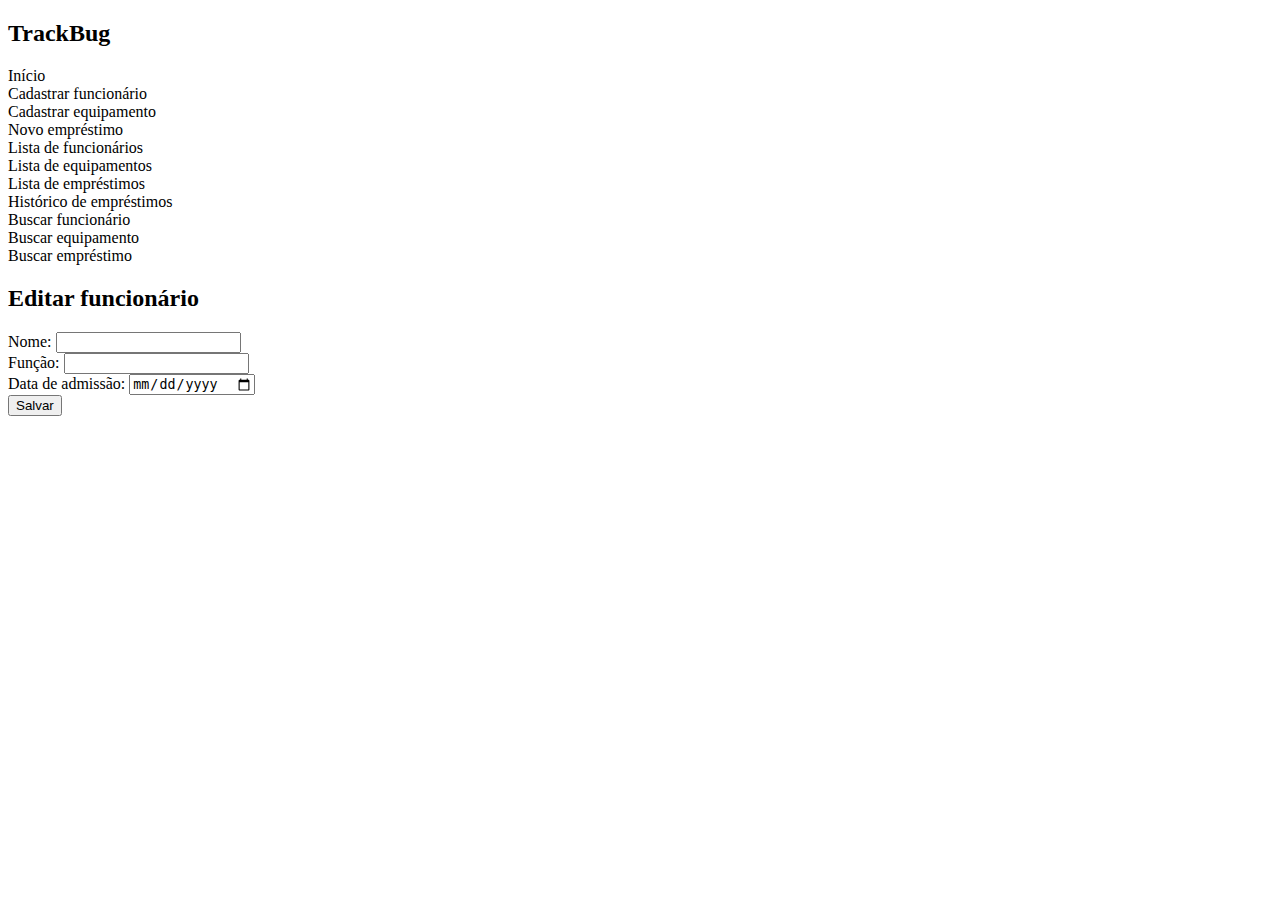
<file: src/main/resources/templates/editar_funcionario.html>
<!DOCTYPE html>
<html xmlns:th="http://www.thymeleaf.org">
<head>
    <meta charset="UTF-8">
    <meta name="viewport"
          content="width=device-width, user-scalable=no, initial-scale=1.0, maximum-scale=1.0, minimum-scale=1.0">
    <meta http-equiv="X-UA-Compatible" content="ie=edge">
    <link rel="stylesheet" th:href="@{/css/style_barralateral.css}">
    <link rel="stylesheet" th:href="@{/css/style_cadfunc.css}">
    <title>Editar funcionário</title>
</head>
<body>
    <div id="content-main">
        <div id="barra-lateral">
            <div id="logo">
                <h2>TrackBug</h2>
            </div>
            <div class="area-home">
                <div class="area-btn">
                    <a th:href="@{/}" class="btn-funcao">Início</a>
                </div>
            </div>
            <div class="botoes-barra-lateral">
                <div class="area-btn">
                    <a th:href="@{/cadastraFuncionario}" class="btn-funcao">Cadastrar funcionário</a>
                </div>
                <div class="area-btn">
                    <a th:href="@{/cadastraEquipamento}" class="btn-funcao">Cadastrar equipamento</a>
                </div>
                <div class="area-btn">
                    <a th:href="@{/novoEmprestimo}" class="btn-funcao">Novo empréstimo</a>
                </div>
            </div>
            <div class="botoes-barra-lateral">
                <div class="area-btn">
                    <a th:href="@{/listarFuncionarios}" class="btn-funcao">Lista de funcionários</a>
                </div>
                <div class="area-btn">
                    <a th:href="@{/listarEquipamentos}" class="btn-funcao">Lista de equipamentos</a>
                </div>
                <div class="area-btn">
                    <a th:href="@{/listarEmprestimos}" class="btn-funcao">Lista de empréstimos</a>
                </div>
            </div>
            <div class="area-home">
                <div class="area-btn">
                    <a th:href="@{/historicoEmprestimos}" class="btn-funcao">Histórico de empréstimos</a>
                </div>
            </div>
            <div class="botoes-barra-lateral">
                <div class="area-btn">
                    <a th:href="@{/buscarFuncionario}" class="btn-funcao">Buscar funcionário</a>
                </div>
                <div class="area-btn">
                    <a th:href="@{/buscarEquipamento}" class="btn-funcao">Buscar equipamento</a>
                </div>
                <div class="area-btn">
                    <a th:href="@{/buscarEmprestimo}" class="btn-funcao">Buscar empréstimo</a>
                </div>
            </div>
        </div>
        <div id="lado-direito">
            <div id="cabecalho-pag"><h2>Editar funcionário</h2></div>
            <div id="area-formulario">
                <form th:action="@{/salvarEdicaoFuncionario}" th:object="${funcionario}" method="post">
                    <div class="text-field">
                        <input type="hidden" name="id" th:field="${funcionario.id_funcionario}">
                    </div>
                    <div class="text-field">
                        <label for="nome-func">Nome:</label>
                        <input type="text" name="nome-func" id="nome-func" th:field="*{nome_funcionario}" required>
                    </div>
                    <div class="text-field">
                        <label for="funcao-func">Função:</label>
                        <input type="text" name="funcao-func" id="funcao-func" th:field="*{funcao_funcionario}" required>
                    </div>
                    <div class="text-field">
                        <label for="data-admissao">Data de admissão:</label>
                        <input type="date" name="data-admissao" id="data-admissao" th:field="*{data_admissao_funcionario}" required>
                    </div>
                    <div id="area-btn-salvar">
                        <button id="btn-salvar">Salvar</button>
                    </div>

                </form>
            </div>
        </div>
    </div>
</body>
</html>
</file>
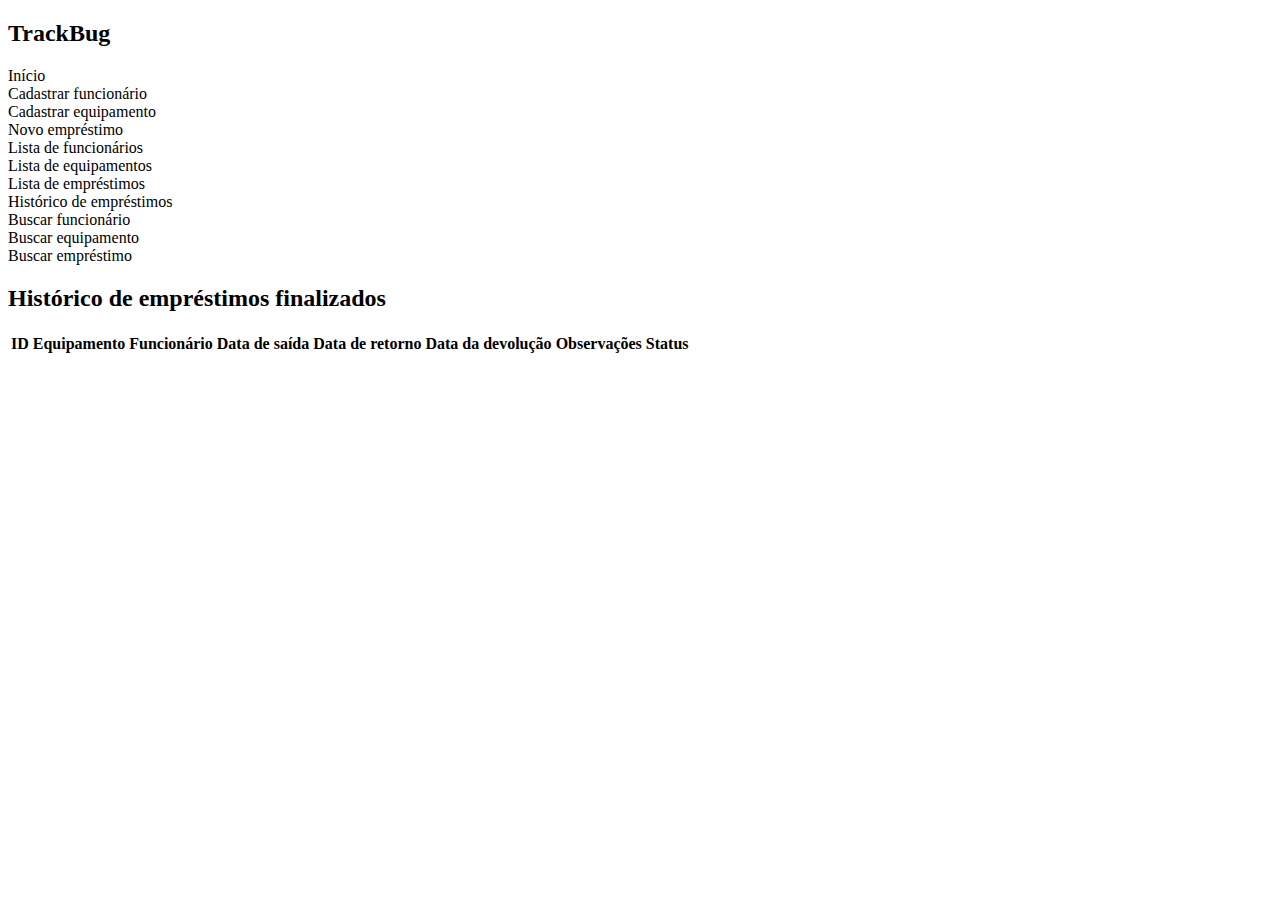
<file: src/main/resources/templates/historico_emprestimo.html>
<!doctype html>
<html xmlns:th="http://www.thymeleaf.org">
<head>
    <meta charset="UTF-8">
    <meta name="viewport"
          content="width=device-width, user-scalable=no, initial-scale=1.0, maximum-scale=1.0, minimum-scale=1.0">
    <meta http-equiv="X-UA-Compatible" content="ie=edge">
    <link rel="stylesheet" th:href="@{/css/style_listaremprestimo.css}">
    <link rel="stylesheet" th:href="@{/css/style_barralateral.css}">
    <title>Histórico de empréstimos</title>
</head>
<body>
    <div id="content-main">
        <div id="barra-lateral">
            <div id="logo">
                <h2>TrackBug</h2>
            </div>
            <div class="area-home">
                <div class="area-btn">
                    <a th:href="@{/}" class="btn-funcao">Início</a>
                </div>
            </div>
            <div class="botoes-barra-lateral">
                <div class="area-btn">
                    <a th:href="@{/cadastraFuncionario}" class="btn-funcao">Cadastrar funcionário</a>
                </div>
                <div class="area-btn">
                    <a th:href="@{/cadastraEquipamento}" class="btn-funcao">Cadastrar equipamento</a>
                </div>
                <div class="area-btn">
                    <a th:href="@{/novoEmprestimo}" class="btn-funcao">Novo empréstimo</a>
                </div>
            </div>
            <div class="botoes-barra-lateral">
                <div class="area-btn">
                    <a th:href="@{/listarFuncionarios}" class="btn-funcao">Lista de funcionários</a>
                </div>
                <div class="area-btn">
                    <a th:href="@{/listarEquipamentos}" class="btn-funcao">Lista de equipamentos</a>
                </div>
                <div class="area-btn">
                    <a th:href="@{/listarEmprestimos}" class="btn-funcao">Lista de empréstimos</a>
                </div>
            </div>
            <div class="area-home">
                <div class="area-btn">
                    <a th:href="@{/historicoEmprestimos}" class="btn-funcao">Histórico de empréstimos</a>
                </div>
            </div>
            <div class="botoes-barra-lateral">
                <div class="area-btn">
                    <a th:href="@{/buscarFuncionario}" class="btn-funcao">Buscar funcionário</a>
                </div>
                <div class="area-btn">
                    <a th:href="@{/buscarEquipamento}" class="btn-funcao">Buscar equipamento</a>
                </div>
                <div class="area-btn">
                    <a th:href="@{/buscarEmprestimo}" class="btn-funcao">Buscar empréstimo</a>
                </div>
            </div>
        </div>
        <div id="lado-direito">
            <div id="cabecalho-pag"><h2>Histórico de empréstimos finalizados</h2></div>
            <div id="area-filtros">

            </div>
            <div id="area-tabela">
                <table class="striped-table">
                    <thead>
                        <tr>
                            <th>ID</th>
                            <th>Equipamento</th>
                            <th>Funcionário</th>
                            <th>Data de saída</th>
                            <th>Data de retorno</th>
                            <th>Data da devolução</th>
                            <th>Observações</th>
                            <th>Status</th>
                        </tr>
                    </thead>
                    <tbody>
                        <tr th:each="emprestimo, iterStat : ${emprestimos}">
                            <td th:text="${emprestimo.id}"></td>
                            <td th:text="${emprestimo.equipamento.descricao_eqp}"></td>
                            <td th:text="${emprestimo.funcionario_responsavel.nome_funcionario}"></td>
                            <td th:text="${emprestimo.data_hora_saida}"></td>
                            <td th:text="${emprestimo.data_hora_retorno}"></td>
                            <td th:text="${emprestimo.data_devolucao}"></td>
                            <td th:text="${emprestimo.observacoes_emprestimo}"></td>
                            <td th:text="${emprestimo.status}"></td>
                        </tr>
                    </tbody>
                </table>
            </div>
        </div>
    </div>
</body>
</html>
</file>
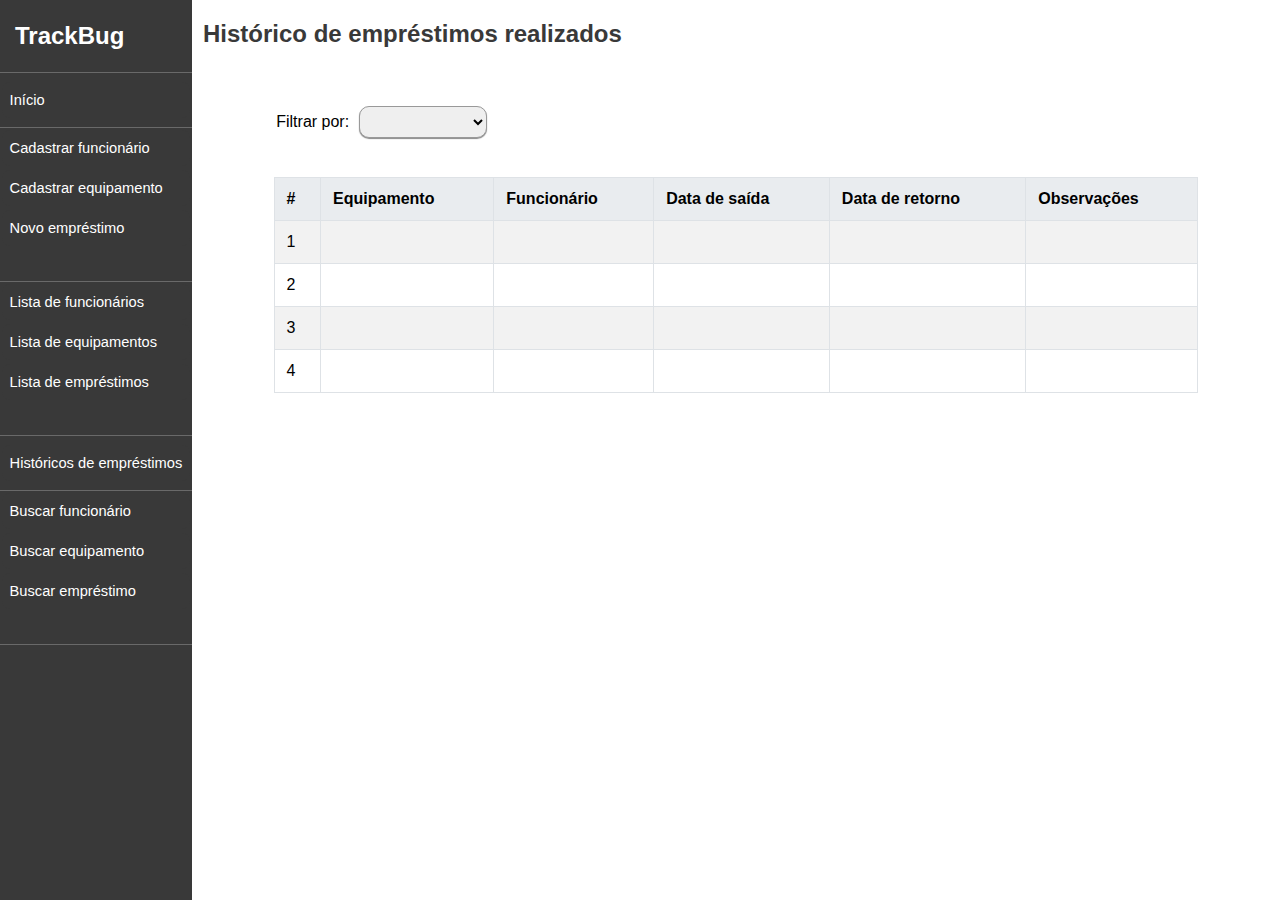
<file: src/main/resources/templates/historico_emprestimos.html>
<!doctype html>
<!--<html xmlns:th="http://www.thymeleaf.org">!-->
<html lang="pt-br">
<head>
    <meta charset="UTF-8">
    <meta name="viewport"
          content="width=device-width, user-scalable=no, initial-scale=1.0, maximum-scale=1.0, minimum-scale=1.0">
    <!--<meta http-equiv="X-UA-Compatible" content="ie=edge">!-->
    <!--<link rel="stylesheet" th:href="@{/css/style_index.css}">
    <link rel="stylesheet" th:href="@{/css/style_barralateral.css}">!-->
    <link rel="stylesheet" href="../static/css/style_historiocoemprestimos.css">
    <link rel="stylesheet" href="../static/css/style_barralateral.css">
    <title>Lista de empréstimos</title>
</head>
<body>
    <div id="content-main">
        <div id="barra-lateral">
            <div id="logo">
                 <h2>TrackBug</h2>
            </div>
            <div class="area-home">
                <div class="area-btn">
                    <a href="index.html" class="btn-funcao">Início</a>
                </div>
            </div>
            <div class="botoes-barra-lateral">
                <div class="area-btn">
                    <a href="cad_funcionario.html" class="btn-funcao">Cadastrar funcionário</a>
                </div>
                <div class="area-btn">
                    <a href="cad_equipamento.html" class="btn-funcao">Cadastrar equipamento</a>
                </div>
                <div class="area-btn">
                    <a href="novo_emprestimo.html" class="btn-funcao">Novo empréstimo</a>
                </div>
            </div>
            <div class="botoes-barra-lateral">
                <div class="area-btn">
                    <a href="listar_funcion.html" class="btn-funcao">Lista de funcionários</a>
                </div>
                <div class="area-btn">
                    <a href="listar_equipamentos.html" class="btn-funcao">Lista de equipamentos</a>
                </div>
                <div class="area-btn">
                    <a href="listar_emprestimo.html" class="btn-funcao">Lista de empréstimos</a>
                </div>
            </div>
            <div class="area-home">
                <div class="area-btn">
                    <a href="historico_emprestimos.html" class="btn-funcao">Históricos de empréstimos</a>
                </div>
            </div>
            <div class="botoes-barra-lateral">
                <div class="area-btn">
                    <a href="" class="btn-funcao">Buscar funcionário</a>
                </div>
                <div class="area-btn">
                    <a href="" class="btn-funcao">Buscar equipamento</a>
                </div>
                <div class="area-btn">
                    <a href="" class="btn-funcao">Buscar empréstimo</a>
                </div>
            </div>
        </div>
        <div id="lado-direito">
            <div id="cabecalho-pag"><h2>Histórico de empréstimos realizados</h2></div>
            <div id="area-filtros">
                <label for="filtro-data">Filtrar por:</label>
                <select name="filtro-data" id="filtro-data">
                    <option value="" ></option>
                    <option value="recentes">Mais recentes</option>
                    <option value="antigos">Mais antigos</option>
                </select>
            </div>
            <div id="area-tabela">
                <table class="striped-table">
                    <thead>
                        <tr>
                            <th>#</th>
                            <th>Equipamento</th>
                            <th>Funcionário</th>
                            <th>Data de saída</th>
                            <th>Data de retorno</th>
                            <th>Observações</th>
                        </tr>
                    </thead>
                    <tbody>
                        <tr>
                            <td>1</td>
                            <td></td>
                            <td></td>
                            <td></td>
                            <td></td>
                            <td></td>
                        </tr>
                        <tr>
                            <td>2</td>
                            <td></td>
                            <td></td>
                            <td></td>
                            <td></td>
                            <td></td>
                        </tr>
                        <tr>
                            <td>3</td>
                            <td></td>
                            <td></td>
                            <td></td>
                            <td></td>
                            <td></td>
                        </tr>
                        <tr>
                            <td>4</td>
                            <td></td>
                            <td></td>
                            <td></td>
                            <td></td>
                            <td></td>
                        </tr>
                    </tbody>
                </table>
            </div>
        </div>
    </div>
</body>
</html>
</file>
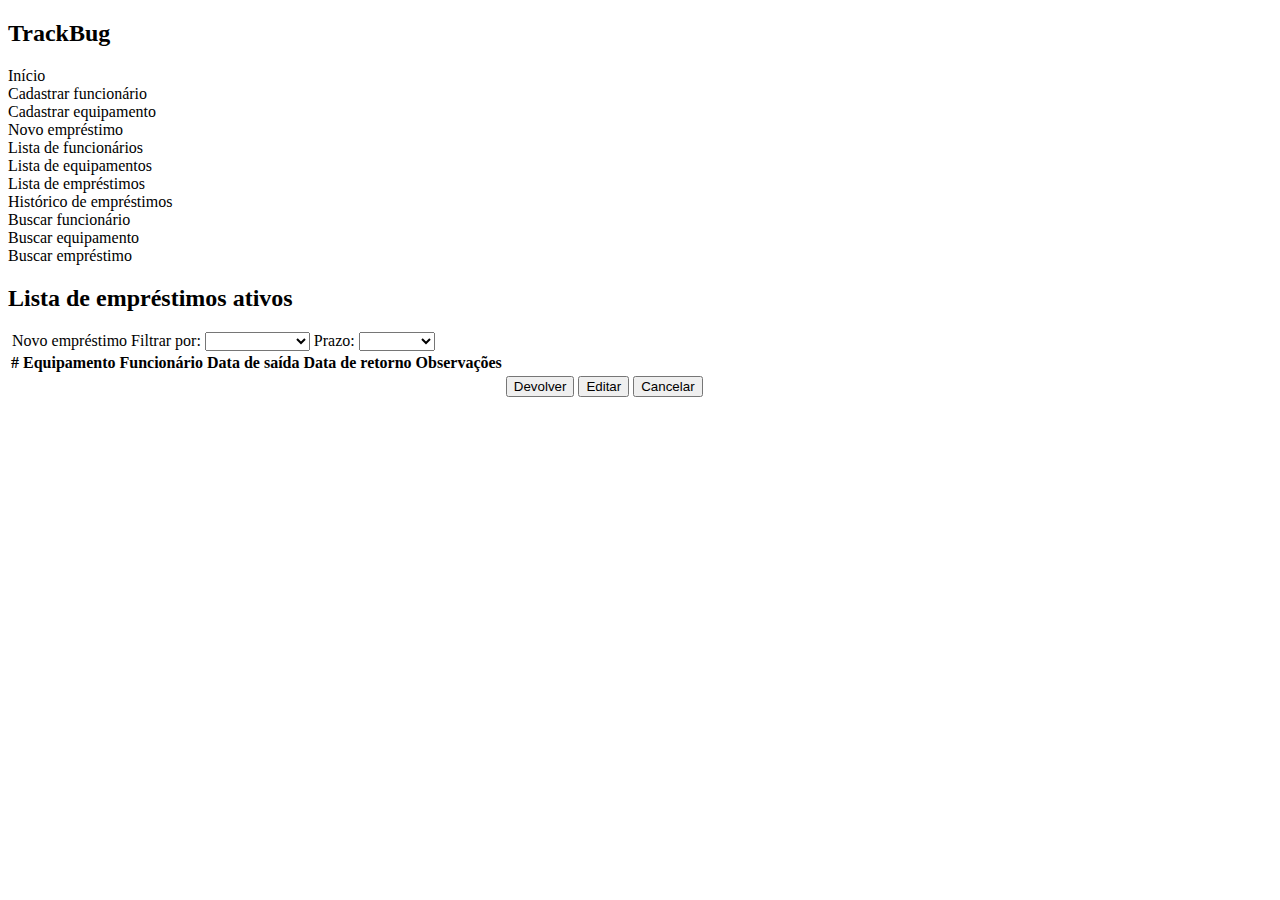
<file: src/main/resources/templates/listar_emprestimo.html>
<!doctype html>
<html xmlns:th="http://www.thymeleaf.org">
<head>
    <meta charset="UTF-8">
    <meta name="viewport"
          content="width=device-width, user-scalable=no, initial-scale=1.0, maximum-scale=1.0, minimum-scale=1.0">
    <meta http-equiv="X-UA-Compatible" content="ie=edge">
    <link rel="stylesheet" th:href="@{/css/style_listaremprestimo.css}">
    <link rel="stylesheet" th:href="@{/css/style_barralateral.css}">
    <title>Lista de empréstimos</title>
</head>
<body>
    <div id="content-main">
        <div id="barra-lateral">
            <div id="logo">
                <h2>TrackBug</h2>
            </div>
            <div class="area-home">
                <div class="area-btn">
                    <a th:href="@{/}" class="btn-funcao">Início</a>
                </div>
            </div>
            <div class="botoes-barra-lateral">
                <div class="area-btn">
                    <a th:href="@{/cadastraFuncionario}" class="btn-funcao">Cadastrar funcionário</a>
                </div>
                <div class="area-btn">
                    <a th:href="@{/cadastraEquipamento}" class="btn-funcao">Cadastrar equipamento</a>
                </div>
                <div class="area-btn">
                    <a th:href="@{/novoEmprestimo}" class="btn-funcao">Novo empréstimo</a>
                </div>
            </div>
            <div class="botoes-barra-lateral">
                <div class="area-btn">
                    <a th:href="@{/listarFuncionarios}" class="btn-funcao">Lista de funcionários</a>
                </div>
                <div class="area-btn">
                    <a th:href="@{/listarEquipamentos}" class="btn-funcao">Lista de equipamentos</a>
                </div>
                <div class="area-btn">
                    <a th:href="@{/listarEmprestimos}" class="btn-funcao">Lista de empréstimos</a>
                </div>
            </div>
            <div class="area-home">
                <div class="area-btn">
                    <a th:href="@{/historicoEmprestimos}" class="btn-funcao">Histórico de empréstimos</a>
                </div>
            </div>
            <div class="botoes-barra-lateral">
                <div class="area-btn">
                    <a th:href="@{/buscarFuncionario}" class="btn-funcao">Buscar funcionário</a>
                </div>
                <div class="area-btn">
                    <a th:href="@{/buscarEquipamento}" class="btn-funcao">Buscar equipamento</a>
                </div>
                <div class="area-btn">
                    <a th:href="@{/buscarEmprestimo}" class="btn-funcao">Buscar empréstimo</a>
                </div>
            </div>
        </div>
        <div id="lado-direito">
            <div id="cabecalho-pag"><h2>Lista de empréstimos ativos</h2></div>
            <div id="area-filtros">
                <a th:href="@{/novoEmprestimo}" id="cadastrar"> <img th:src="@{img/icons/Plus.png}"> Novo empréstimo</a>
                <label for="filtro-data">Filtrar por:</label>
                <select name="filtro-data" id="filtro-data" onchange="filtrarEmprestimos()">
                    <option value=""></option>
                    <option value="default">ID</option>
                    <option value="recentes">Mais recentes</option>
                    <option value="antigos">Mais antigos</option>
                </select>

                <label for="vencimento">Prazo:</label>
                <select name="vencimento" id="vencimento"  onchange="filtrarPorStatus()">
                    <option value=""></option>
                    <option value="todos">Todos</option>
                    <option value="regular">Regular</option>
                    <option value="atrasado">Atrasado</option>
                </select>
            </div>
            <div id="area-tabela">
                <table class="striped-table">
                    <thead>
                        <tr>
                            <th>#</th>
                            <th>Equipamento</th>
                            <th>Funcionário</th>
                            <th>Data de saída</th>
                            <th>Data de retorno</th>
                            <th>Observações</th>
                            <th></th>
                            <th></th>
                            <th></th>
                        </tr>
                    </thead>
                    <tbody>
                        <tr th:each="emprestimo, iterStat : ${emprestimos}">
                            <td th:text="${emprestimo.id}"></td>
                            <td th:text="${emprestimo.equipamento.descricao_eqp}"></td>
                            <td th:text="${emprestimo.funcionario_responsavel.nome_funcionario}"></td>
                            <td th:text="${emprestimo.data_hora_saida}"></td>
                            <td th:text="${emprestimo.data_hora_retorno}"></td>
                            <td th:text="${emprestimo.observacoes_emprestimo}"></td>
                            <td><form th:action="@{/finalizarEmprestimo/{id}(id=${emprestimo.id})}" method="post" style="display: inline;" class="form-delete">
                                <button type="submit" class="devolver">Devolver</button>
                            </form></td>
                            <td><a th:href="@{/editarEmprestimo/{id}(id=${emprestimo.id})}"><button class="editar">Editar</button></a></td>
                            <td><form th:action="@{/deletarEmprestimo/{id}(id=${emprestimo.id})}" method="post" style="display: inline;" class="form-delete">
                                <button type="submit" class="deletar">Cancelar</button>
                            </form></td>
                        </tr>
                    </tbody>
                </table>
            </div>
        </div>
    </div>
</body>
<script>
    function filtrarEmprestimos() {
        const ordem = document.getElementById("filtro-data").value;
        window.location.href = `/listarEmprestimos?ordem=${ordem}`;
    }

    function filtrarPorStatus() {
    const status = document.getElementById("vencimento").value;
    window.location.href = `/listarEmprestimos?status=${status}`;
}
</script>
</html>
</file>
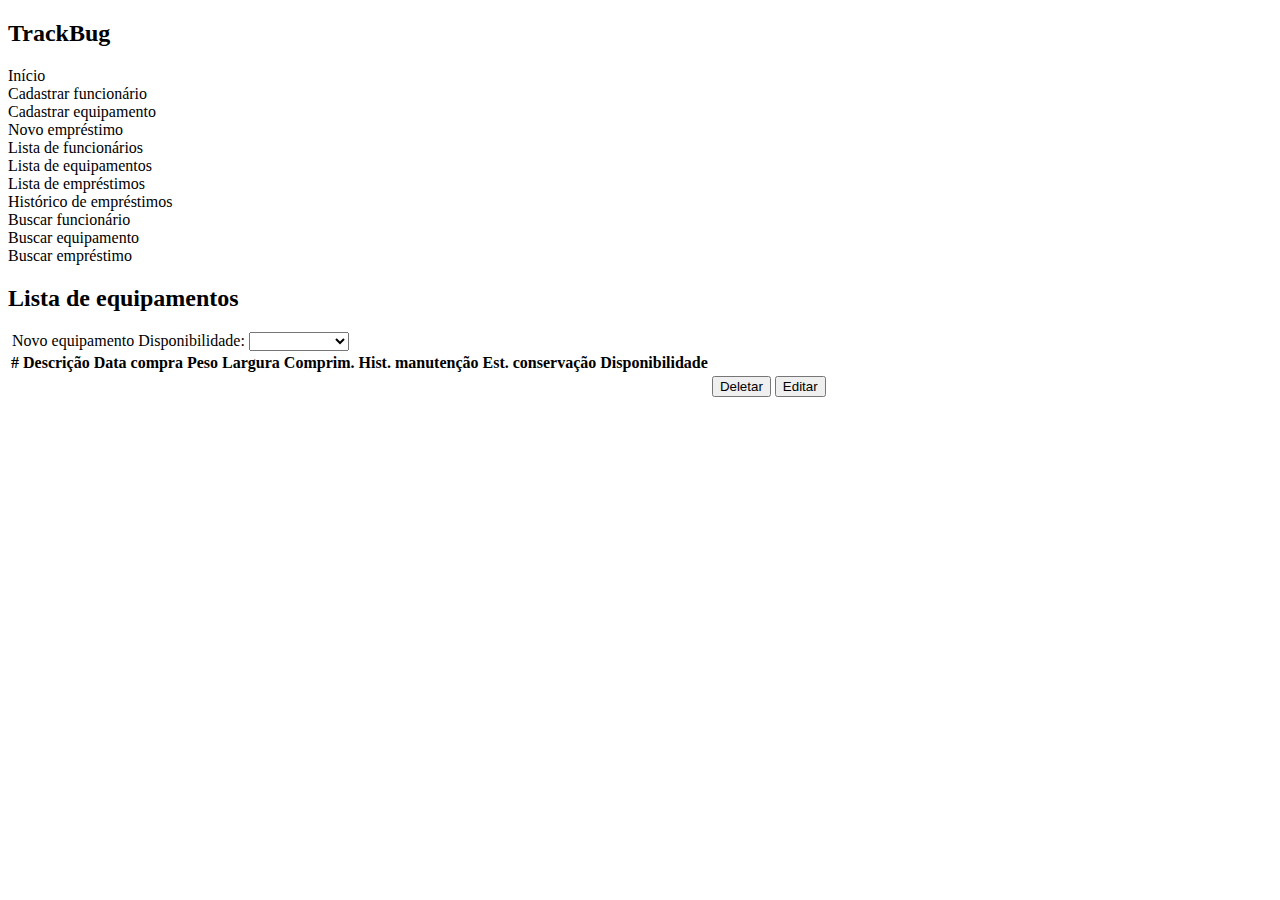
<file: src/main/resources/templates/listar_equipamentos.html>
<!doctype html>
<html xmlns:th="http://www.thymeleaf.org">
<head>
    <meta charset="UTF-8">
    <meta name="viewport"
          content="width=device-width, user-scalable=no, initial-scale=1.0, maximum-scale=1.0, minimum-scale=1.0">
    <meta http-equiv="X-UA-Compatible" content="ie=edge">
    <link rel="stylesheet" th:href="@{/css/style_listarequipamentos.css}">
    <link rel="stylesheet" th:href="@{/css/style_barralateral.css}">
    <title>Lista de equipamentos</title>
</head>
<body>
    <div id="content-main">
        <div id="barra-lateral">
            <div id="logo">
                <h2>TrackBug</h2>
            </div>
            <div class="area-home">
                <div class="area-btn">
                    <a th:href="@{/}" class="btn-funcao">Início</a>
                </div>
            </div>
            <div class="botoes-barra-lateral">
                <div class="area-btn">
                    <a th:href="@{/cadastraFuncionario}" class="btn-funcao">Cadastrar funcionário</a>
                </div>
                <div class="area-btn">
                    <a th:href="@{/cadastraEquipamento}" class="btn-funcao">Cadastrar equipamento</a>
                </div>
                <div class="area-btn">
                    <a th:href="@{/novoEmprestimo}" class="btn-funcao">Novo empréstimo</a>
                </div>
            </div>
            <div class="botoes-barra-lateral">
                <div class="area-btn">
                    <a th:href="@{/listarFuncionarios}" class="btn-funcao">Lista de funcionários</a>
                </div>
                <div class="area-btn">
                    <a th:href="@{/listarEquipamentos}" class="btn-funcao">Lista de equipamentos</a>
                </div>
                <div class="area-btn">
                    <a th:href="@{/listarEmprestimos}" class="btn-funcao">Lista de empréstimos</a>
                </div>
            </div>
            <div class="area-home">
                <div class="area-btn">
                    <a th:href="@{/historicoEmprestimos}" class="btn-funcao">Histórico de empréstimos</a>
                </div>
            </div>
            <div class="botoes-barra-lateral">
                <div class="area-btn">
                    <a th:href="@{/buscarFuncionario}" class="btn-funcao">Buscar funcionário</a>
                </div>
                <div class="area-btn">
                    <a th:href="@{/buscarEquipamento}" class="btn-funcao">Buscar equipamento</a>
                </div>
                <div class="area-btn">
                    <a th:href="@{/buscarEmprestimo}" class="btn-funcao">Buscar empréstimo</a>
                </div>
            </div>
        </div>
        <div id="lado-direito">
            <div id="cabecalho-pag"><h2>Lista de equipamentos</h2></div>
            <div id="area-filtros">
                <a th:href="@{/cadastraEquipamento}" id="cadastrar"> <img th:src="@{img/icons/Plus.png}"> Novo equipamento</a>

                <label for="disponibilidade">Disponibilidade:</label>
                <select name="disponibilidade" id="disponibilidade" onchange="filtrarPorDisponibilidade()">
                    <option value=""></option>
                    <option value="todos">Todos</option>
                    <option value="disponivel">Disponíveis</option>
                    <option value="indisponivel">Indisponíveis</option>
                </select>
            </div>
            <div id="area-tabela">
                <table class="striped-table">
                    <thead>
                        <tr >
                            <th>#</th>
                            <th>Descrição</th>
                            <th>Data compra</th>
                            <th>Peso </th>
                            <th>Largura </th>
                            <th>Comprim. </th>
                            <th>Hist. manutenção</th>
                            <th>Est. conservação</th>
                            <th>Disponibilidade</th>
                            <th></th>
                            <th></th>
                        </tr>
                    </thead>
                    <tbody>
                        <tr th:each="equipamento, iterStat : ${equipamentos}">
                            <td th:text="${equipamento.id_equipamento}"></td>
                            <td th:text="${equipamento.descricao_eqp}"></td>
                            <td th:text="${equipamento.data_compra_eqp}"></td>
                            <td th:text="${equipamento.peso_eqp}"></td>
                            <td th:text="${equipamento.largura_eqp}"></td>
                            <td th:text="${equipamento.comprimento_eqp}"></td>
                            <td th:text="${equipamento.historico_manutencao_eqp}"></td>
                            <td th:text="${equipamento.estado_conservacao_eqp}"></td>
                            <td th:text="${equipamento.disponibilidade}"></td>
                            <td><form th:action="@{/deletarEquipamento/{id}(id=${equipamento.id_equipamento})}" method="post" style="display: inline;" class="form-delete">
                                <button type="submit" class="deletar">Deletar</button>
                            </form></td>
                            <td><a th:href="@{/editarEquipamento/{id}(id=${equipamento.id_equipamento})}"><button class="editar">Editar</button></a></td>
                        </tr>
                    </tbody>
                </table>
            </div>
        </div>
    </div>
</body>
<script>
    function filtrarPorDisponibilidade() {
        const disponibilidade = document.getElementById("disponibilidade").value;
        window.location.href = `/listarEquipamentos?disponibilidade=${disponibilidade}`;
    }
</script>
</html>
</file>
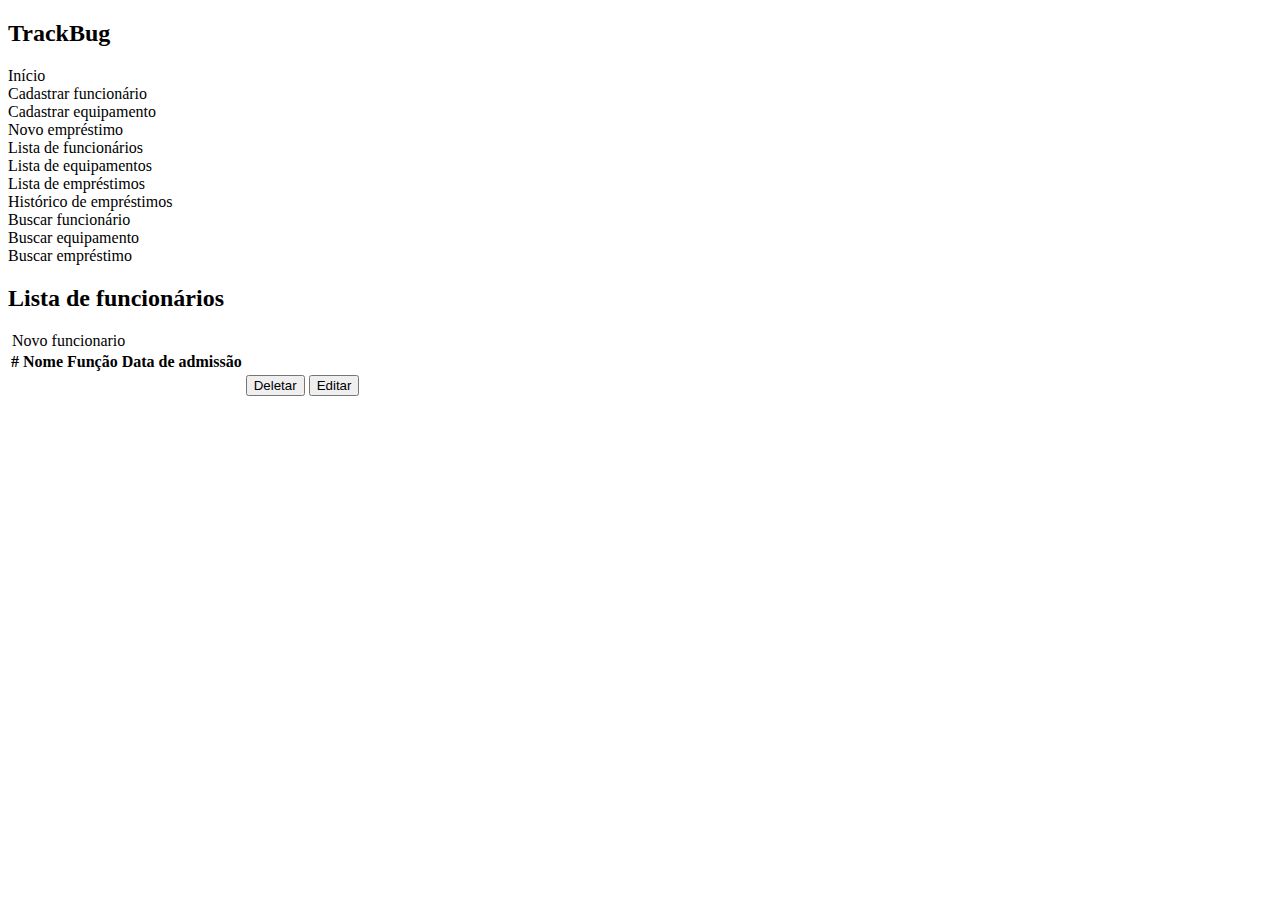
<file: src/main/resources/templates/listar_funcion.html>
<!doctype html>
<html xmlns:th="http://www.thymeleaf.org">
<head>
    <meta charset="UTF-8">
    <meta name="viewport"
          content="width=device-width, user-scalable=no, initial-scale=1.0, maximum-scale=1.0, minimum-scale=1.0">
    <meta http-equiv="X-UA-Compatible" content="ie=edge">
    <link rel="stylesheet" th:href="@{/css/style_listarfunc.css}">
    <link rel="stylesheet" th:href="@{/css/style_barralateral.css}">
    <title>Lista de funcionários</title>
</head>
<body>
    <div id="content-main">
        <div id="barra-lateral">
            <div id="logo">
                <h2>TrackBug</h2>
            </div>
            <div class="area-home">
                <div class="area-btn">
                    <a th:href="@{/}" class="btn-funcao">Início</a>
                </div>
            </div>
            <div class="botoes-barra-lateral">
                <div class="area-btn">
                    <a th:href="@{/cadastraFuncionario}" class="btn-funcao">Cadastrar funcionário</a>
                </div>
                <div class="area-btn">
                    <a th:href="@{/cadastraEquipamento}" class="btn-funcao">Cadastrar equipamento</a>
                </div>
                <div class="area-btn">
                    <a th:href="@{/novoEmprestimo}" class="btn-funcao">Novo empréstimo</a>
                </div>
            </div>
            <div class="botoes-barra-lateral">
                <div class="area-btn">
                    <a th:href="@{/listarFuncionarios}" class="btn-funcao">Lista de funcionários</a>
                </div>
                <div class="area-btn">
                    <a th:href="@{/listarEquipamentos}" class="btn-funcao">Lista de equipamentos</a>
                </div>
                <div class="area-btn">
                    <a th:href="@{/listarEmprestimos}" class="btn-funcao">Lista de empréstimos</a>
                </div>
            </div>
            <div class="area-home">
                <div class="area-btn">
                    <a th:href="@{/historicoEmprestimos}" class="btn-funcao">Histórico de empréstimos</a>
                </div>
            </div>
            <div class="botoes-barra-lateral">
                <div class="area-btn">
                    <a th:href="@{/buscarFuncionario}" class="btn-funcao">Buscar funcionário</a>
                </div>
                <div class="area-btn">
                    <a th:href="@{/buscarEquipamento}" class="btn-funcao">Buscar equipamento</a>
                </div>
                <div class="area-btn">
                    <a th:href="@{/buscarEmprestimo}" class="btn-funcao">Buscar empréstimo</a>
                </div>
            </div>
        </div>
        <div id="lado-direito">
            <div id="cabecalho-pag"><h2>Lista de funcionários</h2></div>
            <div id="area-filtros">
                <a th:href="@{/cadastraFuncionario}" id="cadastrar"> <img th:src="@{img/icons/Plus.png}"> Novo funcionario</a>
            </div>
            <div id="area-tabela">
                <table class="striped-table">
                    <thead>
                        <tr>
                            <th>#</th>
                            <th>Nome</th>
                            <th>Função</th>
                            <th>Data de admissão</th>
                            <th></th>
                            <th></th>
                        </tr>
                    </thead>
                    <tbody>
                    <tr th:each="funcionario, iterStat : ${funcionarios}">
                        <td th:text="${funcionario.id_funcionario}"></td>
                        <td th:text="${funcionario.nome_funcionario}"></td>
                        <td th:text="${funcionario.funcao_funcionario}"></td>
                        <td th:text="${funcionario.data_admissao_funcionario}"></td>
                        <td><form th:action="@{/deletarFuncionario/{id}(id=${funcionario.id_funcionario})}" method="post" style="display: inline;" class="form-delete">
                            <button type="submit" class="deletar">Deletar</button>
                        </form></td>
                        <td><a th:href="@{/editarFuncionario/{id}(id=${funcionario.id_funcionario})}"><button class="editar">Editar</button></a></td>
                    </tbody>
                </table>
            </div>
        </div>
    </div>
</body>
</html>
</file>
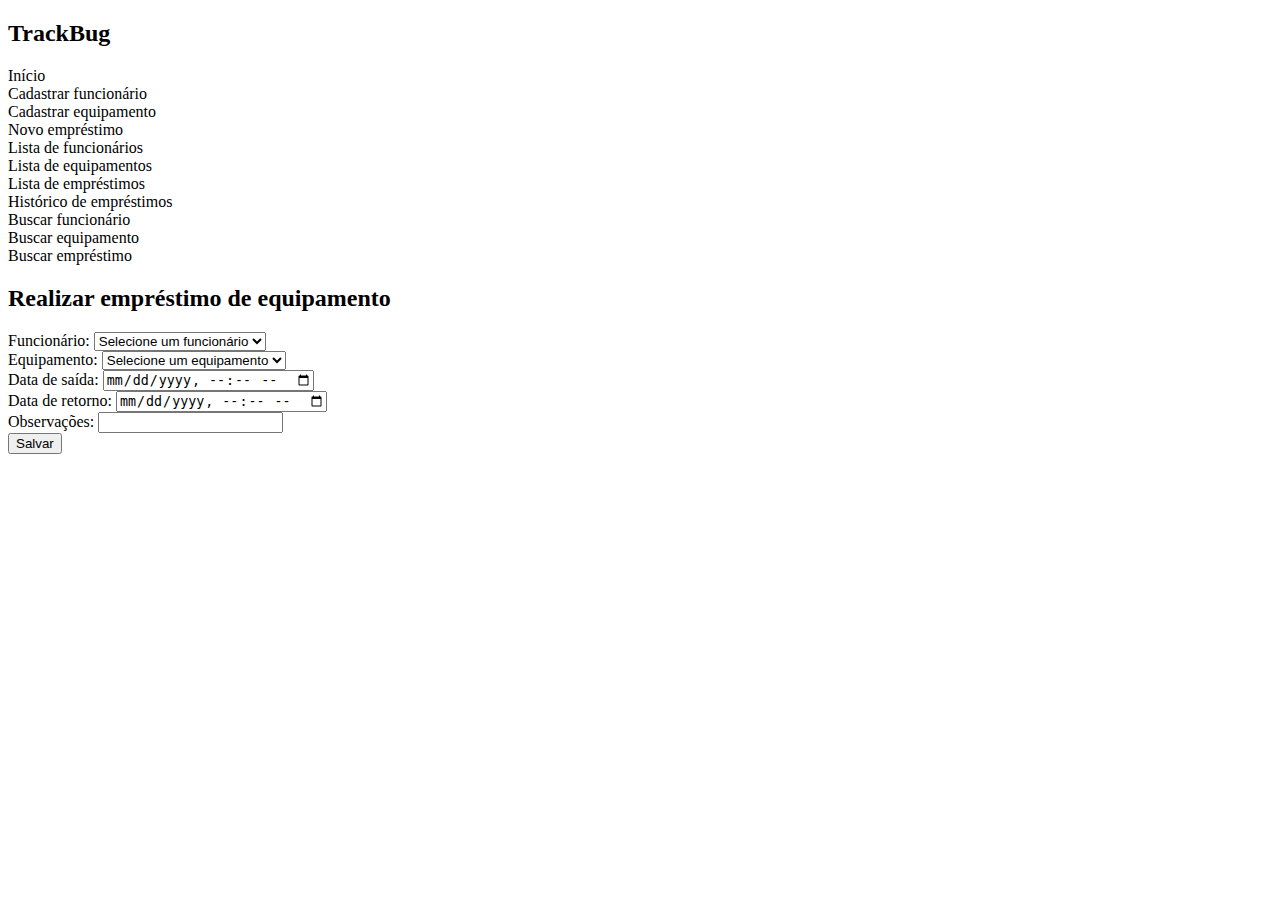
<file: src/main/resources/templates/novo_emprestimo.html>
<!doctype html>
<html xmlns:th="http://www.thymeleaf.org">
<head>
    <meta charset="UTF-8">
    <meta name="viewport"
          content="width=device-width, user-scalable=no, initial-scale=1.0, maximum-scale=1.0, minimum-scale=1.0">
    <meta http-equiv="X-UA-Compatible" content="ie=edge">
    <link rel="stylesheet" th:href="@{/css/style_novoemprestimo.css}">
    <link rel="stylesheet" th:href="@{/css/style_barralateral.css}">
    <title>Realizar empréstimo</title>
</head>
<body>
    <div id="content-main">
        <div id="barra-lateral">
            <div id="logo">
                <h2>TrackBug</h2>
            </div>
            <div class="area-home">
                <div class="area-btn">
                    <a th:href="@{/}" class="btn-funcao">Início</a>
                </div>
            </div>
            <div class="botoes-barra-lateral">
                <div class="area-btn">
                    <a th:href="@{/cadastraFuncionario}" class="btn-funcao">Cadastrar funcionário</a>
                </div>
                <div class="area-btn">
                    <a th:href="@{/cadastraEquipamento}" class="btn-funcao">Cadastrar equipamento</a>
                </div>
                <div class="area-btn">
                    <a th:href="@{/novoEmprestimo}" class="btn-funcao">Novo empréstimo</a>
                </div>
            </div>
            <div class="botoes-barra-lateral">
                <div class="area-btn">
                    <a th:href="@{/listarFuncionarios}" class="btn-funcao">Lista de funcionários</a>
                </div>
                <div class="area-btn">
                    <a th:href="@{/listarEquipamentos}" class="btn-funcao">Lista de equipamentos</a>
                </div>
                <div class="area-btn">
                    <a th:href="@{/listarEmprestimos}" class="btn-funcao">Lista de empréstimos</a>
                </div>
            </div>
            <div class="area-home">
                <div class="area-btn">
                    <a th:href="@{/historicoEmprestimos}" class="btn-funcao">Histórico de empréstimos</a>
                </div>
            </div>
            <div class="botoes-barra-lateral">
                <div class="area-btn">
                    <a th:href="@{/buscarFuncionario}" class="btn-funcao">Buscar funcionário</a>
                </div>
                <div class="area-btn">
                    <a th:href="@{/buscarEquipamento}" class="btn-funcao">Buscar equipamento</a>
                </div>
                <div class="area-btn">
                    <a th:href="@{/buscarEmprestimo}" class="btn-funcao">Buscar empréstimo</a>
                </div>
            </div>
        </div>
        <div id="lado-direito">
            <div id="cabecalho-pag"><h2>Realizar empréstimo de equipamento</h2></div>
            <div id="area-formulario">
                <form th:action="@{/salvarEmprestimo}" th:object="${emprestimo}" method="post">
                    <div class="text-field">
                        <label for="id_funcionario">Funcionário:</label>
                        <select name="id_funcionario" id="id_funcionario">
                            <option value="">Selecione um funcionário</option>
                            <option th:each="funcionario : ${funcionarios}"
                                    th:value="${funcionario.id_funcionario}"
                                    th:text="${funcionario.nome_funcionario}">
                            </option>
                        </select>
                    </div>

                    <div class="text-field">
                        <label for="id_equipamento">Equipamento:</label>
                        <select name="id_equipamento" id="id_equipamento">
                            <option value="">Selecione um equipamento</option>
                            <option th:each="equipamento : ${equipamentos}"
                                    th:value="${equipamento.id_equipamento}"
                                    th:text="${equipamento.descricao_eqp}">
                            </option>
                        </select>
                    </div>

                    <div class="text-field">
                        <label for="data-saida">Data de saída:</label>
                        <input type="datetime-local" name="data-saida" id="data-saida" class="data-emprestimo" th:field="*{data_hora_saida}">
                    </div>
                    <div class="text-field">
                        <label for="data-retorno">Data de retorno:</label>
                        <input type="datetime-local" name="data-retorno" id="data-retorno" class="data-emprestimo" th:field="*{data_hora_retorno}">
                    </div>
                    <div class="text-field">
                        <label for="obs-emprestimo">Observações:</label>
                        <input type="text" name="obs-emprestimo" id="obs-emprestimo" th:field="*{observacoes_emprestimo}">
                    </div>
                    <div id="area-btn-salvar">
                        <button id="btn-salvar">Salvar</button>
                    </div>

                </form>
            </div>
        </div>
    </div>
</body>
</html>
</file>
<file: src/main/resources/static/css/style_historiocoemprestimos.css>
body{
    margin:0;
    padding:0;
    font-family: Arial;
}

#lado-direito{
    width: 85vw;
    height: 100vh;
}

#cabecalho-pag{
    width: 90%;
    height: 5%;
    padding: 11px;
    display: flex;
    align-items: center;
    justify-content: start;
    color: #393939;
}

#area-filtros{
    width: 95%;
    height: 10%;
    padding: 10px;
    display: flex;
    align-items: center;
    
}

#area-filtros>label{
    margin-left: 5.8vw;
    margin-right: 10px;
}


#filtro-data{
    width: 10vw;
    padding: 6px;
    border: solid 1px #999999;
    box-shadow: 0px 1px 1px 0px #898989;
    border-radius: 10px;
    font-size: 11pt;
}


#area-tabela{
    width: 100%;
    height: 70%;
    display: flex;
    justify-content: center;
    align-items: start;
}

table {
    width: 85%;
    border-collapse: collapse;
    margin-bottom: 1rem;
    background-color: transparent;
}

th, td {
    padding: 0.75rem;
    text-align: left;
    border: 1px solid #dee2e6;
}

th {
    background-color: #e9ecef;
    font-weight: bold;
}

.striped-table tbody tr:nth-child(odd) {
    background-color: rgba(0, 0, 0, 0.05);
}

.striped-table tbody tr:hover {
    background-color: rgba(0, 0, 0, 0.1);
}

.devolver{
    width: 7px;
    height: 7px;
    padding: 7px;
    background-color: rgb(53, 118, 23);
    text-decoration: none;
    color: white;
    font-size: 10pt;
    border-radius: 5px;
}

.devolver:hover{
    background-color: rgb(109, 152, 89);
}
</file>
<file: src/main/resources/static/css/style_barralateral.css>
#content-main{
    width:100vw;
    height:100vh;
    display: flex;
}

#logo{
    width: 100%;
    height: 8%;
    display: flex;
    justify-content: start;
    align-items: center;
    color: #ffff;
    border-bottom: solid 1px #696969;
}

#logo>h2{
    margin-left: 15px;

}

#barra-lateral{
    width:15vw;
    height:100%;
    background-color:#393939;
}


.area-home{
    width:100%;
    height:6vh;
    display: flex;
    align-items: center;
    justify-content: center;
    border-bottom: solid 1px #696969;
}

.botoes-barra-lateral{
    width:100%;
    height:17%;
    border-bottom: solid 1px #696969;
}

.area-btn{
    width: 100%;
    display:flex;
    justify-content:center;
    align-items:center;
}

.btn-funcao{
    width:90%;
    height:20px;
    padding: 8px;
    border: solid 0px;
    background-color:#393939;
    color:white;
    font-size:11pt;
    cursor:pointer;
    border-radius:8px;
    display: flex;
    align-items: center;
    text-decoration: none;
    margin-top: 2px;
    margin-bottom: 2px;
}

.btn-funcao:hover{
    background-color: #595959;
}
</file>
